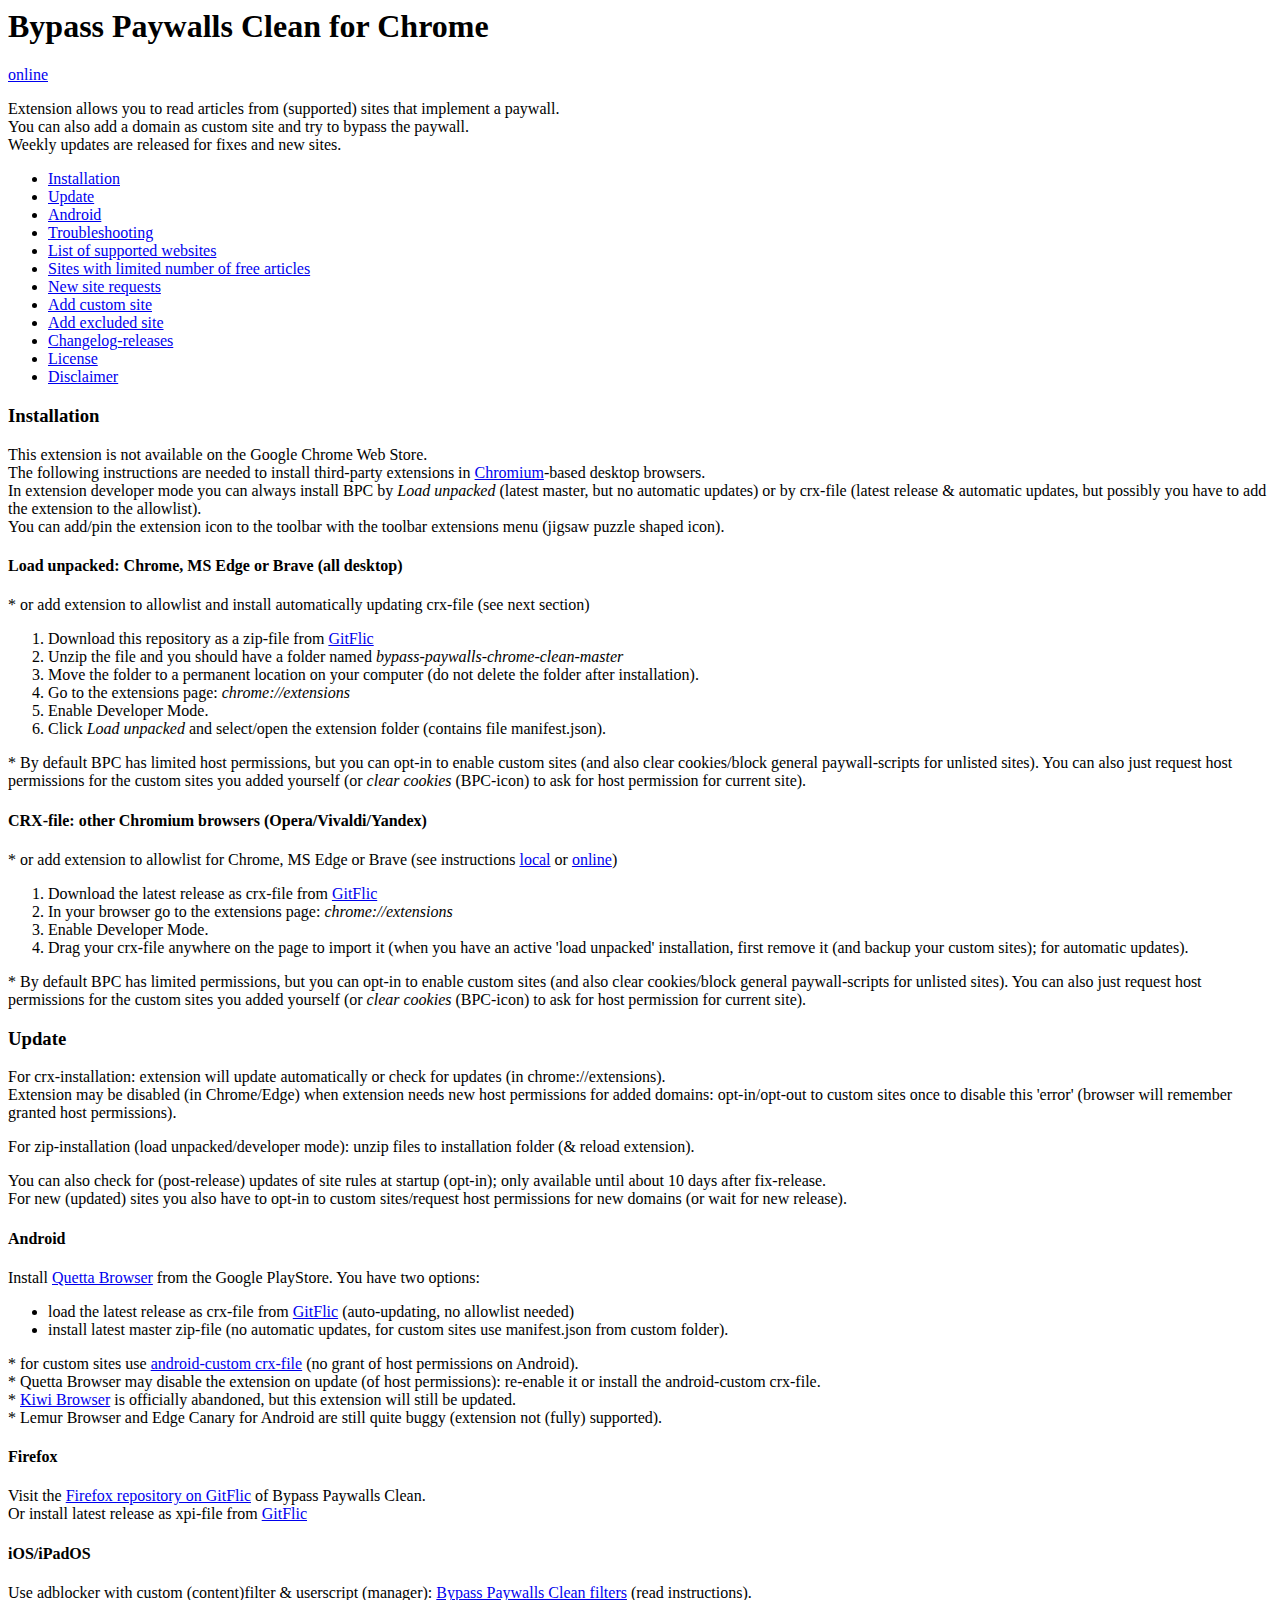
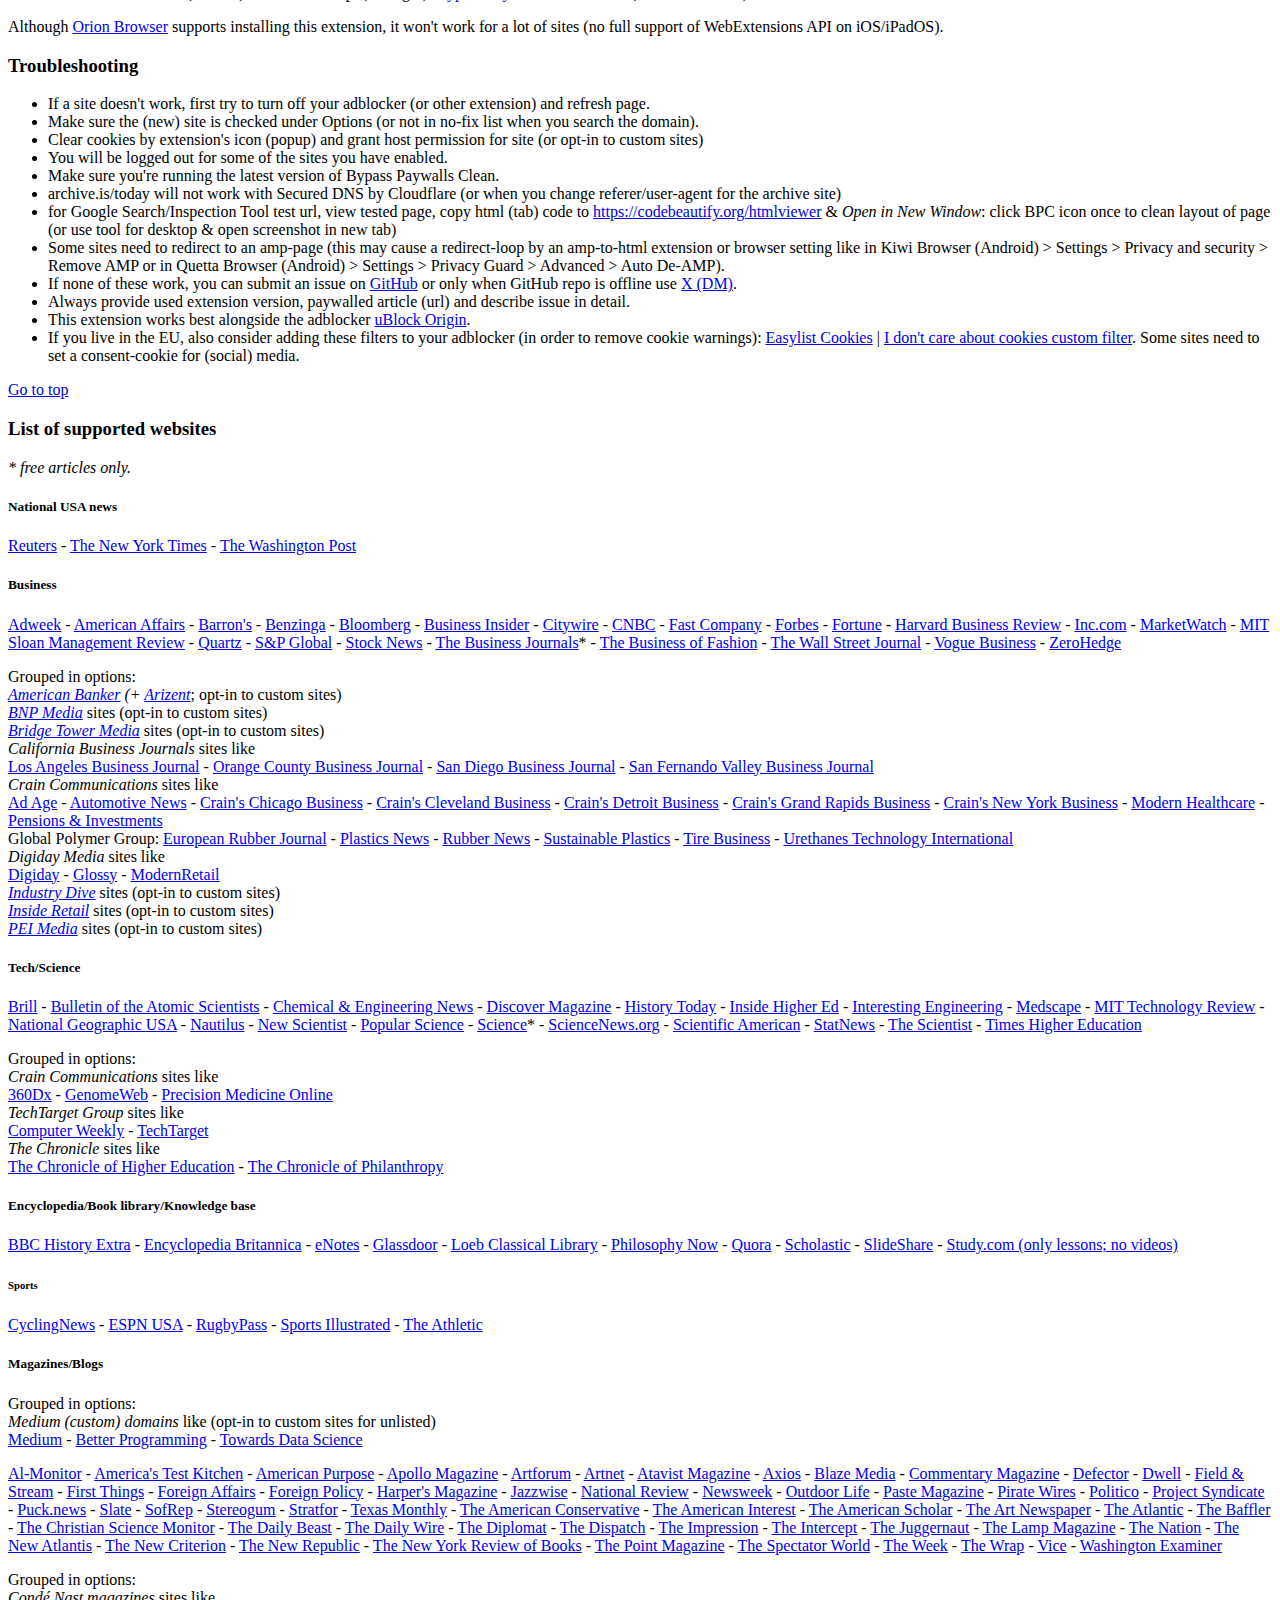
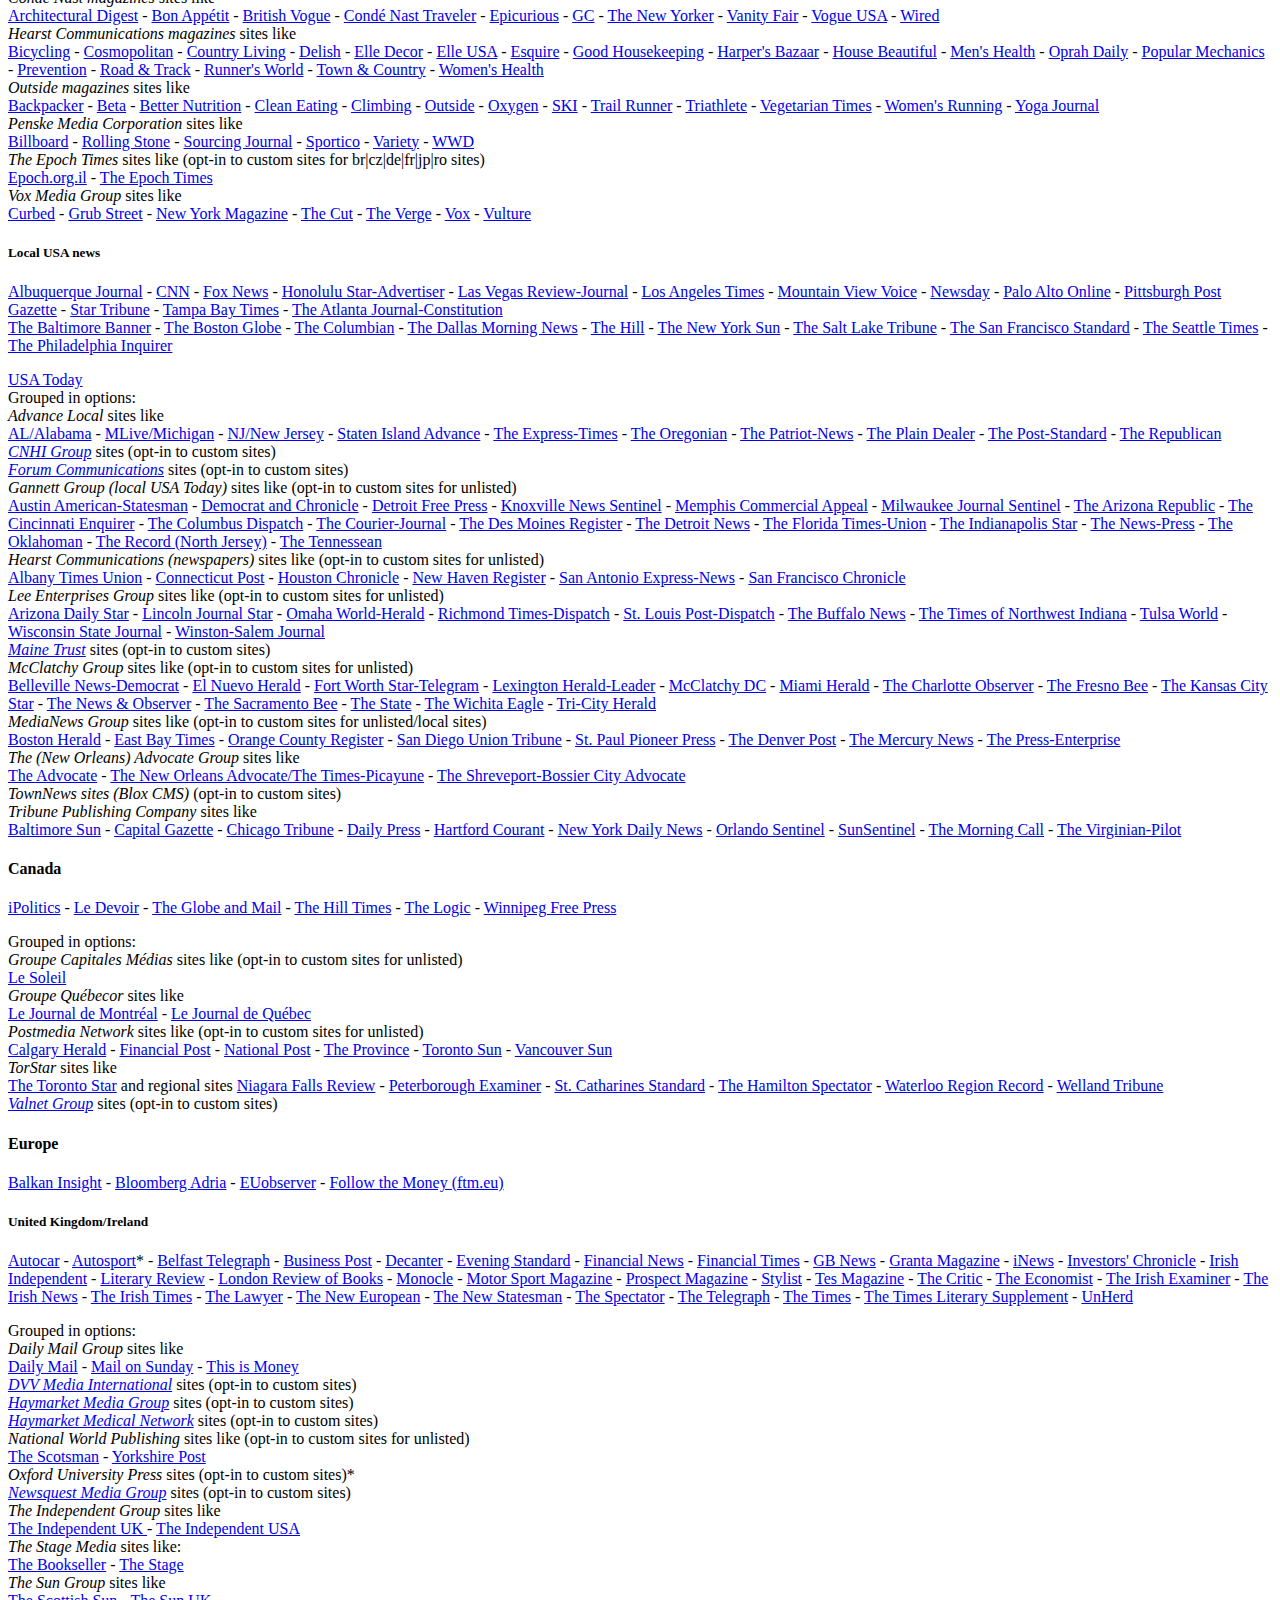
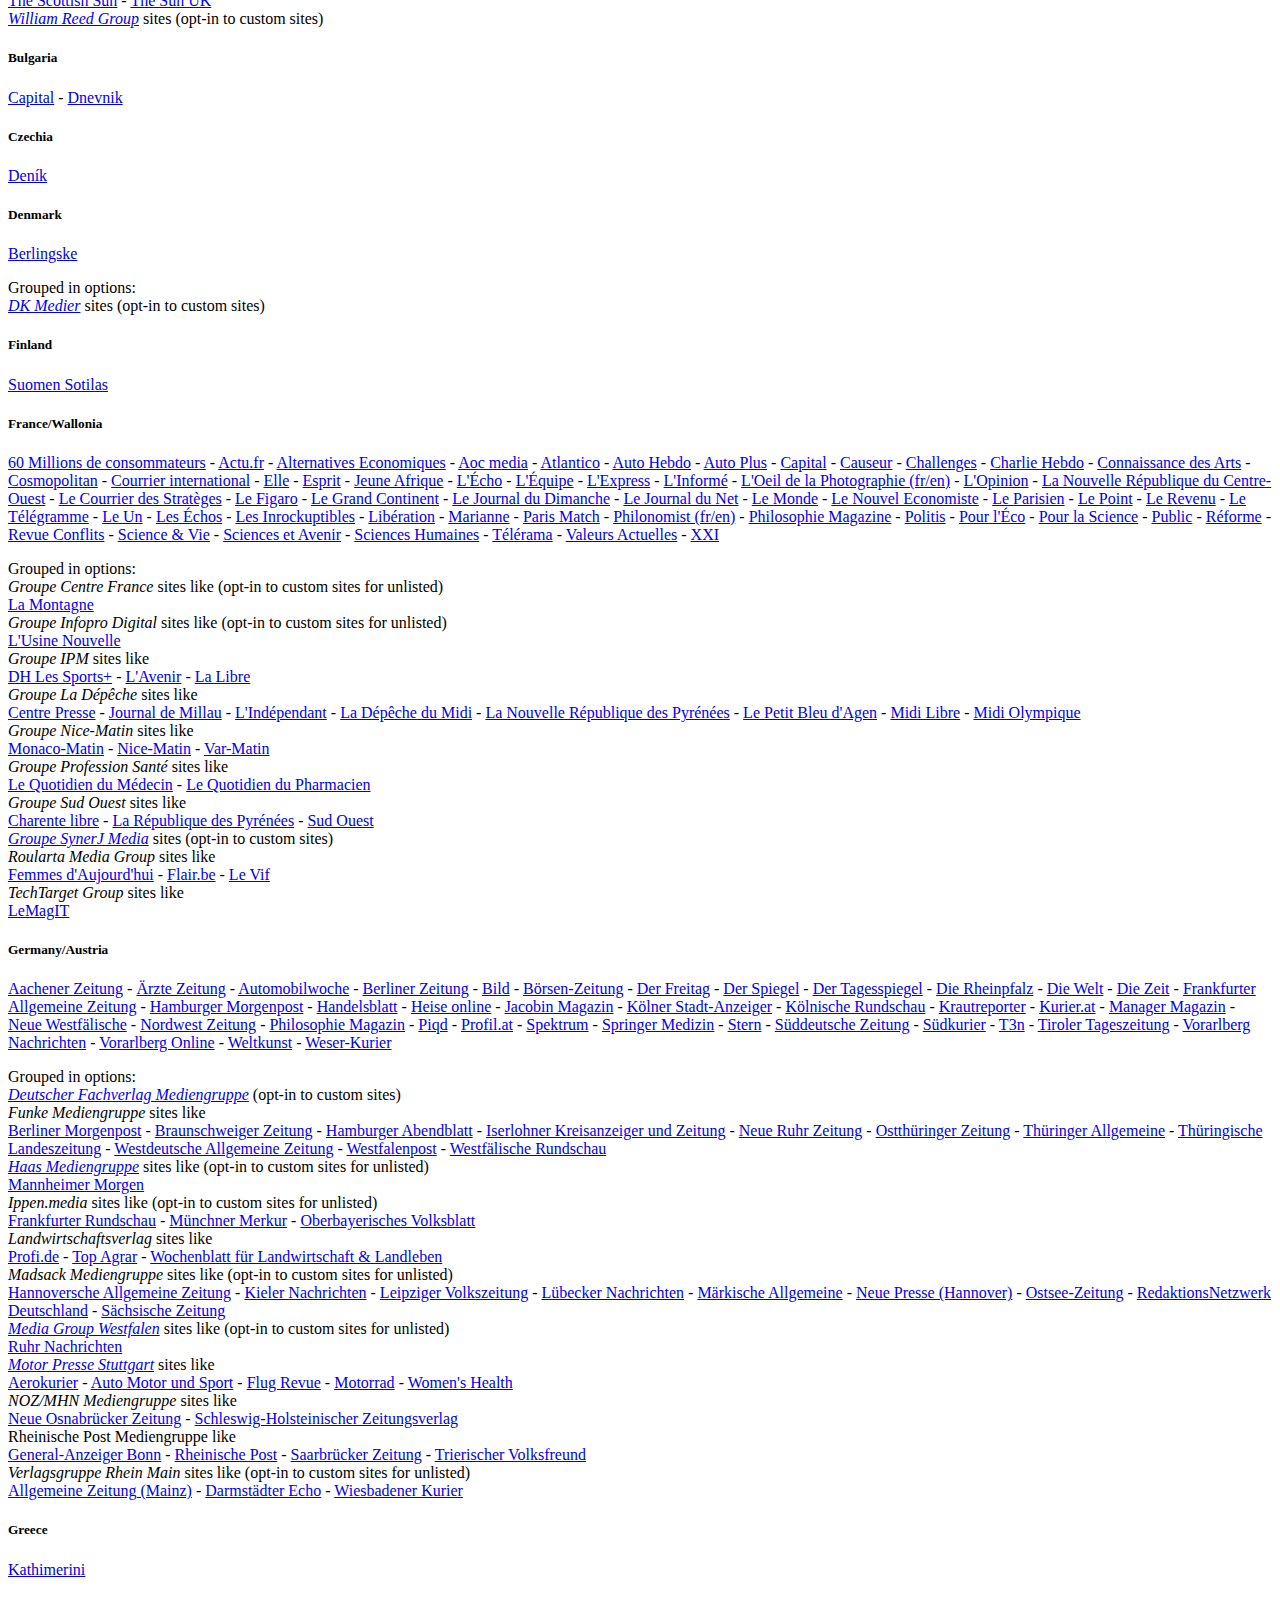
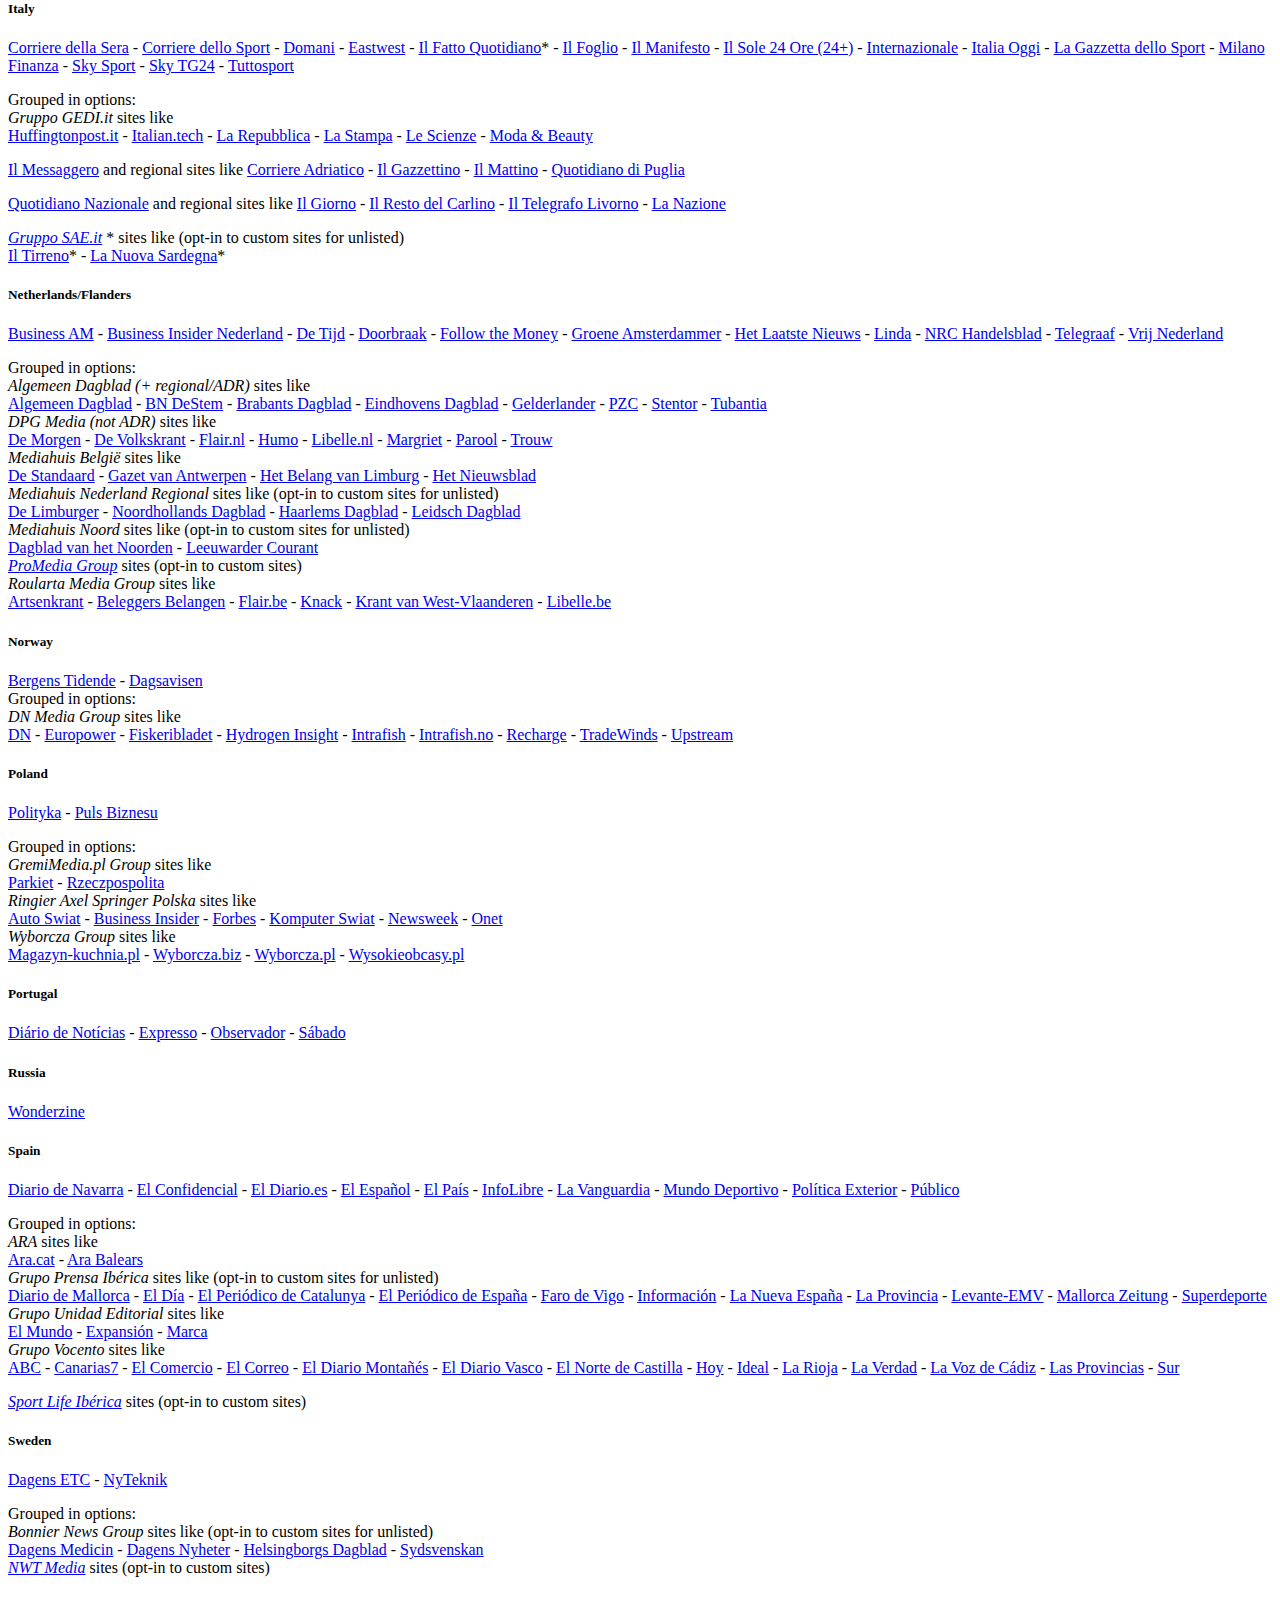
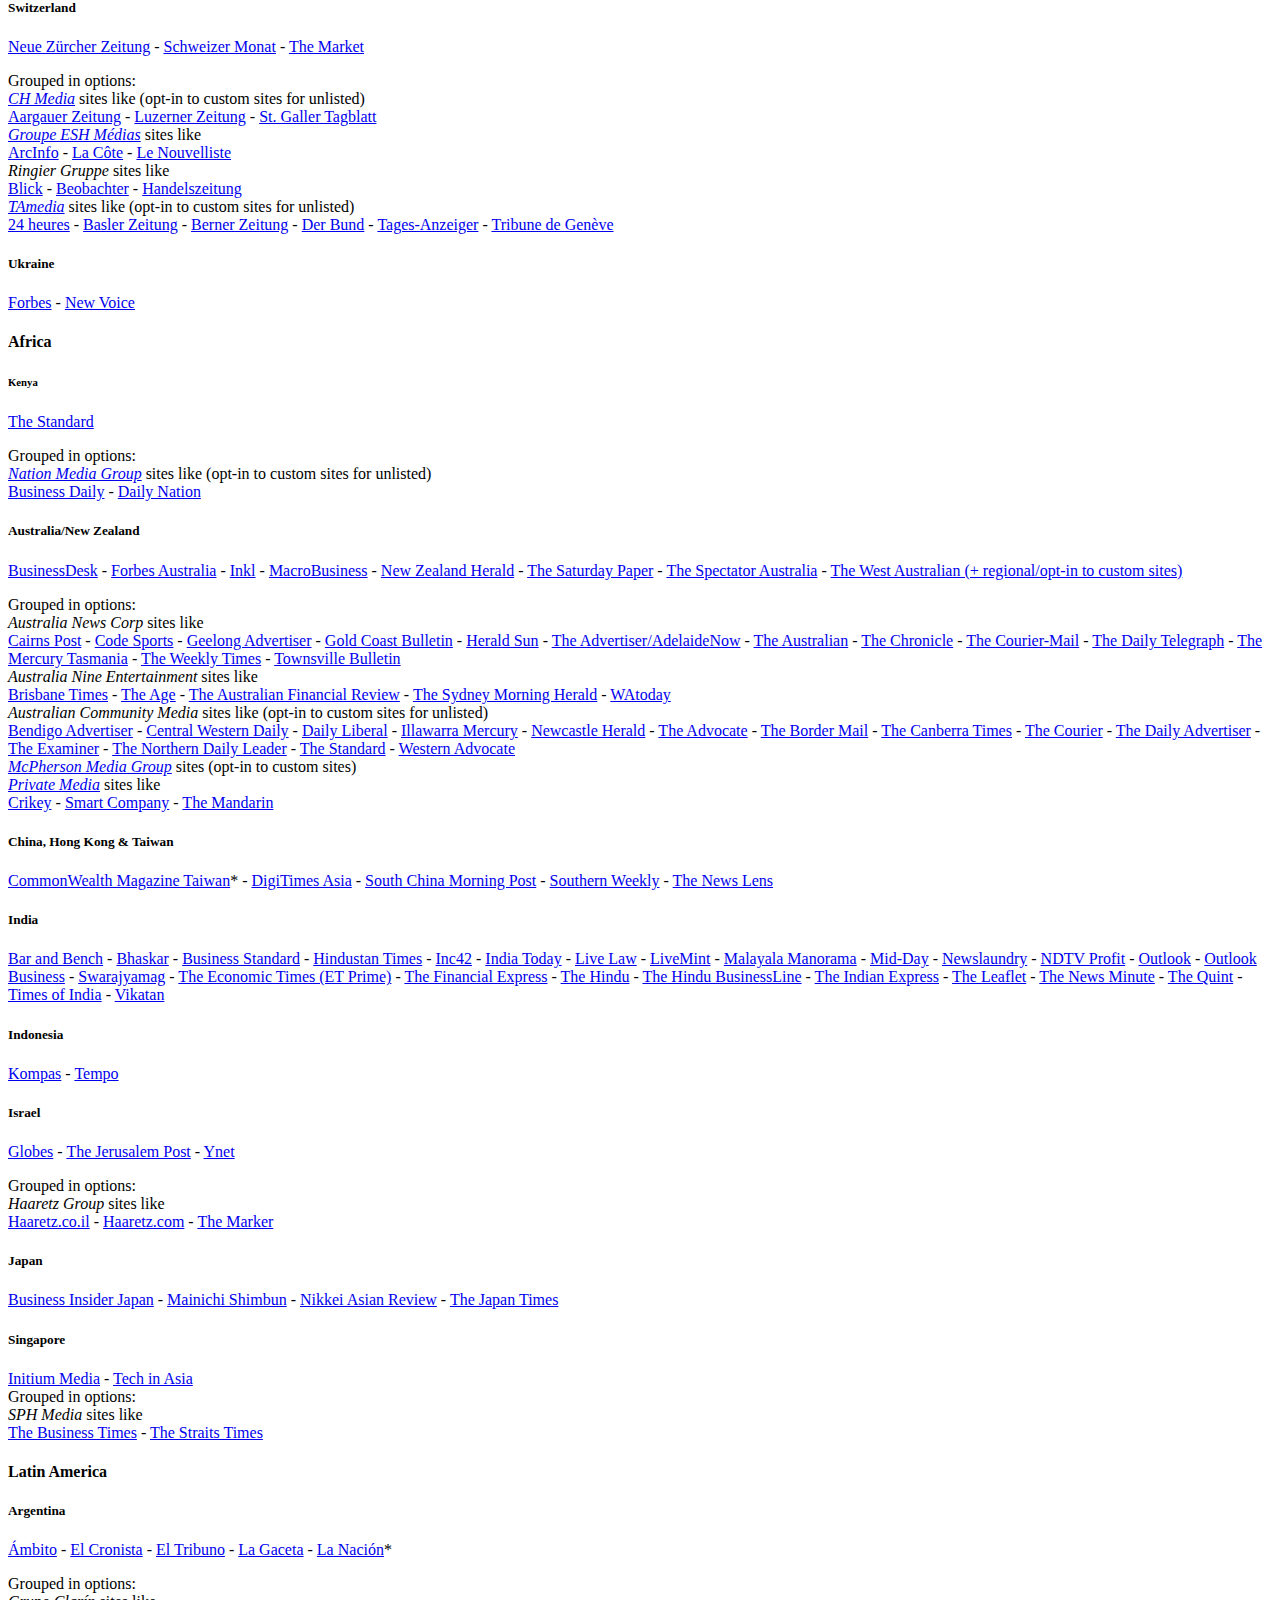
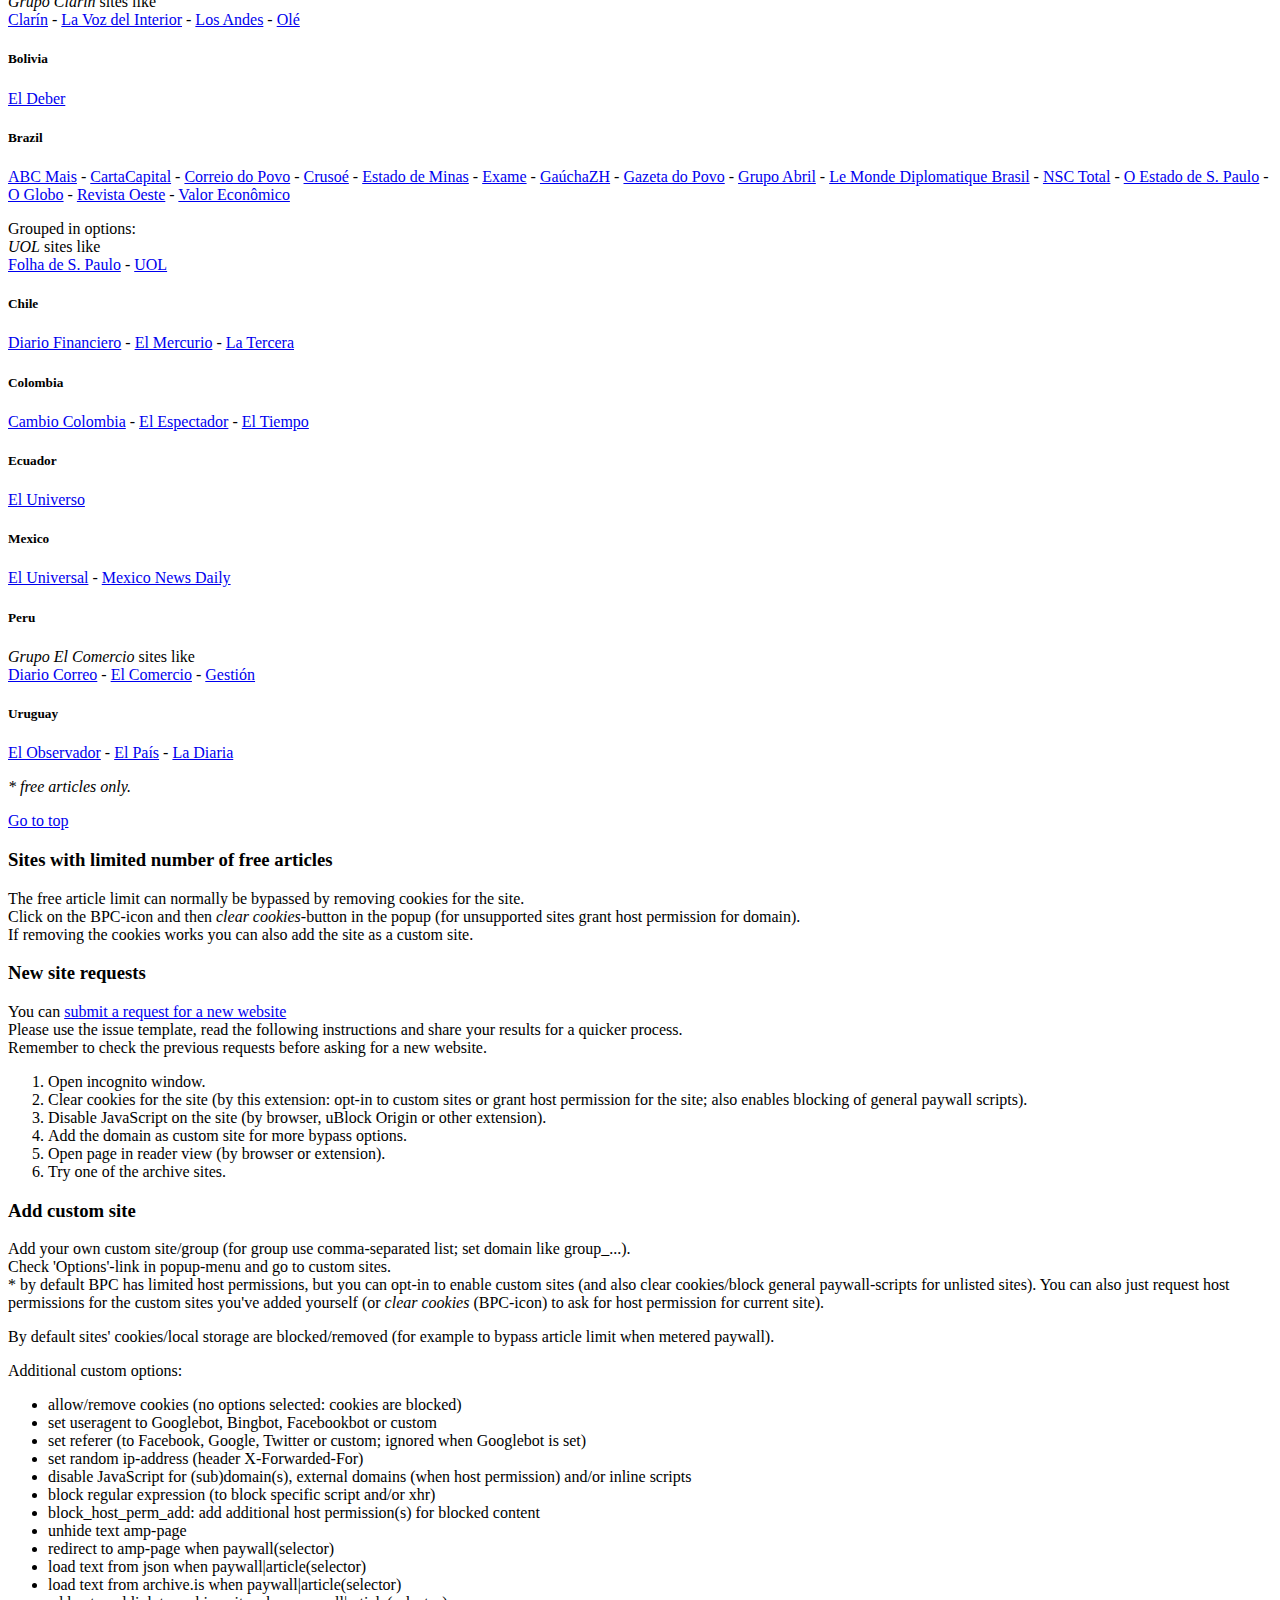
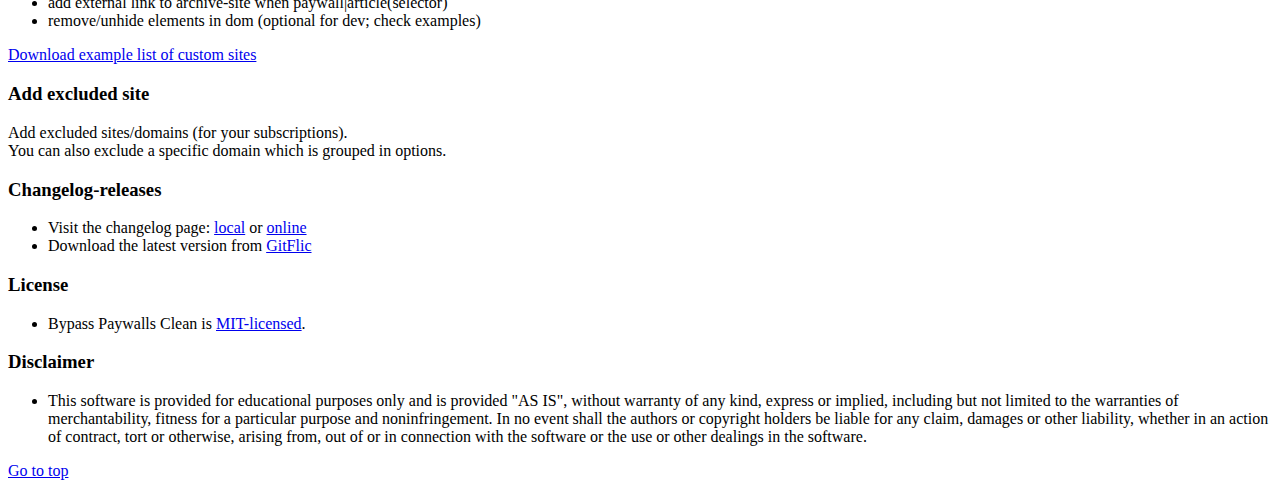
<file: scraper_assistant/README.html>
<!DOCTYPE html []>
<html>
  <head>
    <meta charset="UTF-8" />
    <meta name="author" content="MarkdownViewer++" />
    <title>README.md</title>
    <style type="text/css">
            
/* Avoid page breaks inside the most common attributes, especially for exports (i.e. PDF) */
td, h1, h2, h3, h4, h5, p, ul, ol, li {
    page-break-inside: avoid; 
}

        </style>
  </head>
  <body>
    <h1 id="bypass-paywalls-clean-for-chrome">Bypass Paywalls Clean for Chrome</h1>
    <p>
      <a href="https://gitflic.ru/project/magnolia1234/bypass-paywalls-chrome-clean">online</a>
    </p>
    <p>Extension allows you to read articles from (supported) sites that implement a paywall.<br />
You can also add a domain as custom site and try to bypass the paywall.<br />
Weekly updates are released for fixes and new sites.</p>
    <ul>
      <li>
        <a href="#installation">Installation</a>
      </li>
      <li>
        <a href="#update">Update</a>
      </li>
      <li>
        <a href="#android">Android</a>
      </li>
      <li>
        <a href="#troubleshooting">Troubleshooting</a>
      </li>
      <li>
        <a href="#list-of-supported-websites">List of supported websites</a>
      </li>
      <li>
        <a href="#sites-with-limited-number-of-free-articles">Sites with limited number of free articles</a>
      </li>
      <li>
        <a href="#new-site-requests">New site requests</a>
      </li>
      <li>
        <a href="#add-custom-site">Add custom site</a>
      </li>
      <li>
        <a href="#add-excluded-site">Add excluded site</a>
      </li>
      <li>
        <a href="#changelog-releases">Changelog-releases</a>
      </li>
      <li>
        <a href="#license">License</a>
      </li>
      <li>
        <a href="#disclaimer">Disclaimer</a>
      </li>
    </ul>
    <h3 id="installation">Installation</h3>
    <p>This extension is not available on the Google Chrome Web Store.<br />
The following instructions are needed to install third-party extensions in <a href="https://en.wikipedia.org/wiki/Chromium_(web_browser)">Chromium</a>-based desktop browsers.<br />
In extension developer mode you can always install BPC by <em>Load unpacked</em> (latest master, but no automatic updates) or by crx-file (latest release &amp; automatic updates, but possibly you have to add the extension to the allowlist).<br />
You can add/pin the extension icon to the toolbar with the toolbar extensions menu (jigsaw puzzle shaped icon).</p>
    <h4 id="load-unpacked-chrome-ms-edge-or-brave-all-desktop">Load unpacked: Chrome, MS Edge or Brave (all desktop)</h4>
    <p>* or add extension to allowlist and install automatically updating crx-file (see next section)</p>
    <ol>
      <li>Download this repository as a zip-file from <a href="https://gitflic.ru/project/magnolia1234/bpc_uploads/blob/raw?file=bypass-paywalls-chrome-clean-master.zip">GitFlic</a></li>
      <li>Unzip the file and you should have a folder named <em>bypass-paywalls-chrome-clean-master</em></li>
      <li>Move the folder to a permanent location on your computer (do not delete the folder after installation).</li>
      <li>Go to the extensions page: <em>chrome://extensions</em></li>
      <li>Enable Developer Mode.</li>
      <li>Click <em>Load unpacked</em> and select/open the extension folder (contains file manifest.json).</li>
    </ol>
    <p>*  By default BPC has limited host permissions, but you can opt-in to enable custom sites (and also clear cookies/block general paywall-scripts for unlisted sites). You can also just request host permissions for the custom sites you added yourself (or <em>clear cookies</em> (BPC-icon) to ask for host permission for current site).</p>
    <h4 id="crx-file-other-chromium-browsers-operavivaldiyandex">CRX-file: other Chromium browsers (Opera/Vivaldi/Yandex)</h4>
    <p>* or add extension to allowlist for Chrome, MS Edge or Brave (see instructions <a href="allowlist/README.html">local</a> or <a href="https://gitflic.ru/project/magnolia1234/bypass-paywalls-chrome-clean/blob?file=allowlist%2FREADME.md">online</a>)</p>
    <ol>
      <li>Download the latest release as crx-file from <a href="https://gitflic.ru/project/magnolia1234/bpc_uploads">GitFlic</a></li>
      <li>In your browser go to the extensions page: <em>chrome://extensions</em></li>
      <li>Enable Developer Mode.</li>
      <li>Drag your crx-file anywhere on the page to import it (when you have an active 'load unpacked' installation, first remove it (and backup your custom sites); for automatic updates).</li>
    </ol>
    <p>* By default BPC has limited permissions, but you can opt-in to enable custom sites (and also clear cookies/block general paywall-scripts for unlisted sites). You can also just request host permissions for the custom sites you added yourself (or <em>clear cookies</em> (BPC-icon) to ask for host permission for current site).</p>
    <h3 id="update">Update</h3>
    <p>For crx-installation: extension will update automatically or check for updates (in chrome://extensions).<br />
Extension may be disabled (in Chrome/Edge) when extension needs new host permissions for added domains: opt-in/opt-out to custom sites once to disable this 'error' (browser will remember granted host permissions).</p>
    <p>For zip-installation (load unpacked/developer mode): unzip files to installation folder (&amp; reload extension).</p>
    <p>You can also check for (post-release) updates of site rules at startup (opt-in); only available until about 10 days after fix-release.<br />
For new (updated) sites you also have to opt-in to custom sites/request host permissions for new domains (or wait for new release).</p>
    <h4 id="android">Android</h4>
    <p>Install <a href="https://play.google.com/store/apps/details?id=net.quetta.browser">Quetta Browser</a> from the Google PlayStore. You have two options:</p>
    <ul>
      <li>load the latest release as crx-file from <a href="https://gitflic.ru/project/magnolia1234/bpc_uploads/blob/raw?file=bypass-paywalls-chrome-clean-latest.crx">GitFlic</a> (auto-updating, no allowlist needed)</li>
      <li>install latest master zip-file (no automatic updates, for custom sites use manifest.json from custom folder).</li>
    </ul>
    <p>* for custom sites use <a href="https://gitflic.ru/project/magnolia1234/bpc_uploads/blob/raw?file=bypass-paywalls-chrome-clean-android-custom.crx">android-custom crx-file</a> (no grant of host permissions on Android).<br />
* Quetta Browser may disable the extension on update (of host permissions): re-enable it or install the android-custom crx-file.<br />
* <a href="https://play.google.com/store/apps/details?id=com.kiwibrowser.browser">Kiwi Browser</a> is officially abandoned, but this extension will still be updated.<br />
* Lemur Browser and Edge Canary for Android are still quite buggy (extension not (fully) supported).</p>
    <h4 id="firefox">Firefox</h4>
    <p>Visit the <a href="https://gitflic.ru/project/magnolia1234/bypass-paywalls-firefox-clean">Firefox repository on GitFlic</a> of Bypass Paywalls Clean.<br />
Or install latest release as xpi-file from <a href="https://gitflic.ru/project/magnolia1234/bpc_uploads">GitFlic</a></p>
    <h4 id="iosipados">iOS/iPadOS</h4>
    <p>Use adblocker with custom (content)filter &amp; userscript (manager): <a href="https://gitflic.ru/project/magnolia1234/bypass-paywalls-clean-filters">Bypass Paywalls Clean filters</a> (read instructions).</p>
    <p>Although <a href="https://apps.apple.com/us/app/orion-browser-by-kagi/id1484498200">Orion Browser</a> supports installing this extension, it won't work for a lot of sites (no full support of WebExtensions API on iOS/iPadOS).</p>
    <h3 id="troubleshooting">Troubleshooting</h3>
    <ul>
      <li>If a site doesn't work, first try to turn off your adblocker (or other extension) and refresh page.</li>
      <li>Make sure the (new) site is checked under Options (or not in no-fix list when you search the domain).</li>
      <li>Clear cookies by extension's icon (popup) and grant host permission for site (or opt-in to custom sites)</li>
      <li>You will be logged out for some of the sites you have enabled.</li>
      <li>Make sure you're running the latest version of Bypass Paywalls Clean.</li>
      <li>archive.is/today will not work with Secured DNS by Cloudflare (or when you change referer/user-agent for the archive site)</li>
      <li>for Google Search/Inspection Tool test url, view tested page, copy html (tab) code to <a href="https://codebeautify.org/htmlviewer">https://codebeautify.org/htmlviewer</a> &amp; <em>Open in New Window</em>: click BPC icon once to clean layout of page (or use tool for desktop &amp; open screenshot in new tab)</li>
      <li>Some sites need to redirect to an amp-page (this may cause a redirect-loop by an amp-to-html extension or browser setting like in Kiwi Browser (Android) &gt; Settings &gt; Privacy and security &gt; Remove AMP or in Quetta Browser (Android) &gt; Settings &gt; Privacy Guard &gt; Advanced &gt; Auto De-AMP).</li>
      <li>If none of these work, you can submit an issue on <a href="https://github.com/bpc-clone/bpc_chrome_support/issues">GitHub</a> or only when GitHub repo is offline use <a href="https://x.com/Magnolia1234B">X (DM)</a>.</li>
      <li>Always provide used extension version, paywalled article (url) and describe issue in detail.</li>
      <li>This extension works best alongside the adblocker <a href="https://chrome.google.com/webstore/detail/ublock-origin/cjpalhdlnbpafiamejdnhcphjbkeiagm">uBlock Origin</a>.</li>
      <li>If you live in the EU, also consider adding these filters to your adblocker (in order to remove cookie warnings): <a href="https://secure.fanboy.co.nz/fanboy-cookiemonster.txt">Easylist Cookies</a> | <a href="https://www.i-dont-care-about-cookies.eu/abp">I don't care about cookies custom filter</a>. Some sites need to set a consent-cookie for (social) media.</li>
    </ul>
    <p>
      <a href="#bypass-paywalls-clean-for-chrome">Go to top</a>
    </p>
    <h3 id="list-of-supported-websites">List of supported websites</h3>
    <p>
      <em>* free articles only.</em>
    </p>
    <h5 id="national-usa-news">National USA news</h5>
    <p>
      <a href="https://www.reuters.com">Reuters</a> -
<a href="https://www.nytimes.com">The New York Times</a> -
<a href="https://www.washingtonpost.com">The Washington Post</a></p>
    <h5 id="business">Business</h5>
    <p>
      <a href="https://www.adweek.com">Adweek</a> -
<a href="https://americanaffairsjournal.org">American Affairs</a> -
<a href="https://www.barrons.com">Barron's</a> -
<a href="https://www.benzinga.com">Benzinga</a> -
<a href="https://www.bloomberg.com">Bloomberg</a> -
<a href="https://www.businessinsider.com">Business Insider</a> -
<a href="https://www.citywire.com">Citywire</a> -
<a href="https://www.cnbc.com">CNBC</a> -
<a href="https://www.fastcompany.com">Fast Company</a> -
<a href="https://www.forbes.com">Forbes</a> -
<a href="https://fortune.com">Fortune</a> -
<a href="https://www.hbr.org">Harvard Business Review</a> -
<a href="https://www.inc.com">Inc.com</a> -
<a href="https://www.marketwatch.com">MarketWatch</a> -
<a href="https://sloanreview.mit.edu">MIT Sloan Management Review</a> -
<a href="https://qz.com">Quartz</a> -
<a href="https://www.spglobal.com">S&amp;P Global</a> -
<a href="https://stocknews.com">Stock News</a> -
<a href="https://www.bizjournals.com">The Business Journals</a>* -
<a href="https://www.businessoffashion.com">The Business of Fashion</a> -
<a href="https://www.wsj.com">The Wall Street Journal</a> -
<a href="https://www.voguebusiness.com">Vogue Business</a> -
<a href="https://www.zerohedge.com">ZeroHedge</a></p>
    <p>Grouped in options:<br /><em><a href="https://www.americanbanker.com">American Banker</a> (+ <a href="https://www.arizent.com/brands">Arizent</a></em>; opt-in to custom sites)<br /><em><a href="https://www.bnpmedia.com/our-audiences">BNP Media</a></em> sites (opt-in to custom sites)<br /><em><a href="https://bridgetowermedia.com/markets">Bridge Tower Media</a></em> sites (opt-in to custom sites)<br /><em>California Business Journals</em> sites like<br /><a href="https://labusinessjournal.com">Los Angeles Business Journal</a> -
<a href="https://www.ocbj.com">Orange County Business Journal</a> -
<a href="https://www.sdbj.com">San Diego Business Journal</a> -
<a href="https://www.sfvbj.com">San Fernando Valley Business Journal</a><br /><em>Crain Communications</em> sites like<br /><a href="https://adage.com">Ad Age</a> -
<a href="https://www.autonews.com">Automotive News</a> -
<a href="https://www.chicagobusiness.com">Crain's Chicago Business</a> -
<a href="https://www.crainscleveland.com">Crain's Cleveland Business</a> -
<a href="https://www.crainsdetroit.com">Crain's Detroit Business</a> -
<a href="https://www.crainsgrandrapids.com">Crain's Grand Rapids Business</a> -
<a href="https://www.crainsnewyork.com">Crain's New York Business</a> -
<a href="https://www.modernhealthcare.com">Modern Healthcare</a> -
<a href="https://www.pionline.com">Pensions &amp; Investments</a><br />
Global Polymer Group:
<a href="https://www.european-rubber-journal.com">European Rubber Journal</a> -
<a href="https://www.plasticsnews.com">Plastics News</a> -
<a href="https://www.rubbernews.com">Rubber News</a> -
<a href="https://www.sustainableplastics.com">Sustainable Plastics</a> -
<a href="https://www.tirebusiness.com">Tire Business</a> -
<a href="https://www.utech-polyurethane.com">Urethanes Technology International</a><br /><em>Digiday Media</em> sites like<br /><a href="https://digiday.com">Digiday</a> -
<a href="https://www.glossy.co">Glossy</a> -
<a href="https://www.modernretail.co">ModernRetail</a><br /><em><a href="https://www.industrydive.com/publications">Industry Dive</a></em> sites (opt-in to custom sites)<br /><em><a href="https://octomedia.com.au/our-brands/inside-retail">Inside Retail</a></em> sites (opt-in to custom sites)<br /><em><a href="https://www.pei.group/brands">PEI Media</a></em> sites (opt-in to custom sites)</p>
    <h5 id="techscience">Tech/Science</h5>
    <p>
      <a href="https://brill.com">Brill</a> -
<a href="https://thebulletin.org">Bulletin of the Atomic Scientists</a> -
<a href="https://cen.acs.org">Chemical &amp; Engineering News</a> -
<a href="https://www.discovermagazine.com">Discover Magazine</a> -
<a href="https://www.historytoday.com">History Today</a> -
<a href="https://www.insidehighered.com">Inside Higher Ed</a> -
<a href="https://interestingengineering.com">Interesting Engineering</a> -
<a href="https://www.medscape.com">Medscape</a> -
<a href="https://www.technologyreview.com">MIT Technology Review</a> -
<a href="https://www.nationalgeographic.com">National Geographic USA</a> -
<a href="https://nautil.us">Nautilus</a> -
<a href="https://www.newscientist.com">New Scientist</a> -
<a href="https://www.popsci.com">Popular Science</a> -
<a href="https://www.science.org">Science</a>* -
<a href="https://www.sciencenews.org">ScienceNews.org</a> -
<a href="https://www.scientificamerican.com">Scientific American</a> -
<a href="https://www.statnews.com">StatNews</a> -
<a href="https://www.the-scientist.com">The Scientist</a> -
<a href="https://www.timeshighereducation.com">Times Higher Education</a></p>
    <p>Grouped in options:<br /><em>Crain Communications</em> sites like<br /><a href="https://www.360dx.com">360Dx</a> -
<a href="https://www.genomeweb.com">GenomeWeb</a> -
<a href="https://www.precisionmedicineonline.com">Precision Medicine Online</a><br /><em>TechTarget Group</em> sites like<br /><a href="https://www.computerweekly.com">Computer Weekly</a> -
<a href="https://www.techtarget.com">TechTarget</a><br /><em>The Chronicle</em> sites like<br /><a href="https://www.chronicle.com">The Chronicle of Higher Education</a> -
<a href="https://www.philanthropy.com">The Chronicle of Philanthropy</a></p>
    <h5 id="encyclopediabook-libraryknowledge-base">Encyclopedia/Book library/Knowledge base</h5>
    <p>
      <a href="https://www.historyextra.com">BBC History Extra</a> -
<a href="https://www.britannica.com">Encyclopedia Britannica</a> -
<a href="https://www.enotes.com">eNotes</a> -
<a href="https://www.glassdoor.com">Glassdoor</a> -
<a href="https://www.loebclassics.com">Loeb Classical Library</a> -
<a href="https://philosophynow.org">Philosophy Now</a> -
<a href="https://www.quora.com">Quora</a> -
<a href="https://www.scholastic.com">Scholastic</a> -
<a href="https://www.slideshare.net">SlideShare</a> -
<a href="https://study.com">Study.com (only lessons; no videos)</a></p>
    <h6 id="sports">Sports</h6>
    <p>
      <a href="https://www.cyclingnews.com">CyclingNews</a> -
<a href="https://www.espn.com">ESPN USA</a> -
<a href="https://www.rugbypass.com">RugbyPass</a> -
<a href="https://www.si.com">Sports Illustrated</a> -
<a href="https://www.nytimes.com/athletic">The Athletic</a></p>
    <h5 id="magazinesblogs">Magazines/Blogs</h5>
    <p>Grouped in options:<br /><em>Medium (custom) domains</em> like (opt-in to custom sites for unlisted)<br /><a href="https://www.medium.com">Medium</a> -
<a href="https://betterprogramming.pub">Better Programming</a> -
<a href="https://towardsdatascience.com">Towards Data Science</a></p>
    <p>
      <a href="https://www.al-monitor.com">Al-Monitor</a> -
<a href="https://www.americastestkitchen.com">America's Test Kitchen</a> -
<a href="https://www.americanpurpose.com">American Purpose</a> -
<a href="https://www.apollo-magazine.com">Apollo Magazine</a> -
<a href="https://www.artforum.com">Artforum</a> -
<a href="https://www.artnet.com">Artnet</a> -
<a href="https://magazine.atavist.com">Atavist Magazine</a> -
<a href="https://www.axios.com">Axios</a> -
<a href="https://www.theblaze.com">Blaze Media</a> -
<a href="https://www.commentary.org">Commentary Magazine</a> -
<a href="https://defector.com">Defector</a> -
<a href="https://www.dwell.com">Dwell</a> -
<a href="https://www.fieldandstream.com">Field &amp; Stream</a> -
<a href="https://www.firstthings.com">First Things</a> -
<a href="https://www.foreignaffairs.com">Foreign Affairs</a> -
<a href="https://www.foreignpolicy.com">Foreign Policy</a> -
<a href="https://harpers.org">Harper's Magazine</a> -
<a href="https://www.jazzwise.com">Jazzwise</a> -
<a href="https://www.nationalreview.com">National Review</a> -
<a href="https://www.newsweek.com">Newsweek</a> -
<a href="https://www.outdoorlife.com">Outdoor Life</a> -
<a href="https://www.pastemagazine.com">Paste Magazine</a> -
<a href="https://www.piratewires.com">Pirate Wires</a> -
<a href="https://www.politico.com">Politico</a> -
<a href="https://www.project-syndicate.org">Project Syndicate</a> -
<a href="https://puck.news">Puck.news</a> -
<a href="https://slate.com">Slate</a> -
<a href="https://sofrep.com">SofRep</a> -
<a href="https://www.stereogum.com">Stereogum</a> -
<a href="https://stratfor.com">Stratfor</a> -
<a href="https://www.texasmonthly.com">Texas Monthly</a> -
<a href="https://www.theamericanconservative.com">The American Conservative</a> -
<a href="https://www.the-american-interest.com">The American Interest</a> -
<a href="https://theamericanscholar.org">The American Scholar</a> -
<a href="https://www.theartnewspaper.com">The Art Newspaper</a> -
<a href="https://www.theatlantic.com">The Atlantic</a> -
<a href="https://thebaffler.com">The Baffler</a> -
<a href="https://www.csmonitor.com">The Christian Science Monitor</a> -
<a href="https://www.thedailybeast.com">The Daily Beast</a> -
<a href="https://www.dailywire.com">The Daily Wire</a> -
<a href="https://thediplomat.com">The Diplomat</a> -
<a href="https://thedispatch.com">The Dispatch</a> -
<a href="https://theimpression.com">The Impression</a> -
<a href="https://theintercept.com">The Intercept</a> -
<a href="https://www.thejuggernaut.com">The Juggernaut</a> -
<a href="https://thelampmagazine.com">The Lamp Magazine</a> -
<a href="https://www.thenation.com">The Nation</a> -
<a href="https://www.thenewatlantis.com">The New Atlantis</a> -
<a href="https://newcriterion.com">The New Criterion</a> -
<a href="https://newrepublic.com">The New Republic</a> -
<a href="https://www.nybooks.com">The New York Review of Books</a> -
<a href="https://thepointmag.com">The Point Magazine</a> -
<a href="https://thespectator.com">The Spectator World</a> -
<a href="https://theweek.com">The Week</a> -
<a href="https://www.thewrap.com">The Wrap</a> -
<a href="https://www.vice.com">Vice</a> -
<a href="https://www.washingtonexaminer.com">Washington Examiner</a></p>
    <p>Grouped in options:<br /><em>Condé Nast magazines</em> sites like<br /><a href="https://www.architecturaldigest.com">Architectural Digest</a> -
<a href="https://www.bonappetit.com">Bon Appétit</a> -
<a href="https://www.vogue.co.uk">British Vogue</a> -
<a href="https://www.cntraveler.com">Condé Nast Traveler</a> -
<a href="https://www.epicurious.com">Epicurious</a> -
<a href="https://www.gq.com">GC</a> -
<a href="https://www.newyorker.com">The New Yorker</a> -
<a href="https://www.vanityfair.com">Vanity Fair</a> -
<a href="https://www.vogue.com">Vogue USA</a> -
<a href="https://www.wired.com">Wired</a><br /><em>Hearst Communications magazines</em> sites like<br /><a href="https://www.bicycling.com">Bicycling</a> -
<a href="https://www.cosmopolitan.com">Cosmopolitan</a> -
<a href="https://www.countryliving.com">Country Living</a> -
<a href="https://www.delish.com">Delish</a> -
<a href="https://www.elledecor.com">Elle Decor</a> -
<a href="https://www.elle.com">Elle USA</a> -
<a href="https://www.esquire.com">Esquire</a> -
<a href="https://www.goodhousekeeping.com">Good Housekeeping</a> -
<a href="https://www.harpersbazaar.com">Harper's Bazaar</a> -
<a href="https://www.housebeautiful.com">House Beautiful</a> -
<a href="https://www.menshealth.com">Men's Health</a> -
<a href="https://www.oprahdaily.com">Oprah Daily</a> -
<a href="https://www.popularmechanics.com">Popular Mechanics</a> -
<a href="https://www.prevention.com">Prevention</a> -
<a href="https://www.roadandtrack.com">Road &amp; Track</a> -
<a href="https://www.runnersworld.com">Runner's World</a> -
<a href="https://www.townandcountrymag.com">Town &amp; Country</a> -
<a href="https://www.womenshealthmag.com">Women's Health</a><br /><em>Outside magazines</em> sites like<br /><a href="https://www.backpacker.com">Backpacker</a> -
<a href="https://www.betamtb.com">Beta</a> -
<a href="https://www.betternutrition.com">Better Nutrition</a> -
<a href="https://www.cleaneatingmag.com">Clean Eating</a> -
<a href="https://www.climbing.com">Climbing</a> -
<a href="https://www.outsideonline.com">Outside</a> -
<a href="https://www.oxygenmag.com">Oxygen</a> -
<a href="https://www.skimag.com">SKI</a> -
<a href="https://www.trailrunnermag.com">Trail Runner</a> -
<a href="https://www.triathlete.com">Triathlete</a> -
<a href="https://www.vegetariantimes.com">Vegetarian Times</a> -
<a href="https://www.womensrunning.com">Women's Running</a> -
<a href="https://www.yogajournal.com">Yoga Journal</a><br /><em>Penske Media Corporation</em> sites like<br /><a href="https://www.billboard.com">Billboard</a> -
<a href="https://www.rollingstone.com">Rolling Stone</a> -
<a href="https://sourcingjournal.com">Sourcing Journal</a> -
<a href="https://www.sportico.com">Sportico</a> -
<a href="https://variety.com">Variety</a> -
<a href="https://wwd.com">WWD</a><br /><em>The Epoch Times</em> sites like (opt-in to custom sites for br|cz|de|fr|jp|ro sites)<br /><a href="https://epoch.org.il">Epoch.org.il</a> -
<a href="https://www.theepochtimes.com">The Epoch Times</a><br /><em>Vox Media Group</em> sites like<br /><a href="https://www.curbed.com">Curbed</a> -
<a href="https://www.grubstreet.com">Grub Street</a> -
<a href="https://www.nymag.com">New York Magazine</a> -
<a href="https://www.thecut.com">The Cut</a> -
<a href="https://www.theverge.com">The Verge</a> -
<a href="https://www.vox.com">Vox</a> -
<a href="https://www.vulture.com">Vulture</a></p>
    <h5 id="local-usa-news">Local USA news</h5>
    <p>
      <a href="https://www.abqjournal.com">Albuquerque Journal</a> -
<a href="https://www.cnn.com">CNN</a> -
<a href="https://www.foxnews.com">Fox News</a> -
<a href="https://www.staradvertiser.com">Honolulu Star-Advertiser</a> -
<a href="https://www.reviewjournal.com">Las Vegas Review-Journal</a> -
<a href="https://www.latimes.com">Los Angeles Times</a> -
<a href="https://www.mv-voice.com">Mountain View Voice</a> -
<a href="https://www.newsday.com">Newsday</a> -
<a href="https://www.paloaltoonline.com">Palo Alto Online</a> -
<a href="https://www.post-gazette.com">Pittsburgh Post Gazette</a> -
<a href="https://www.startribune.com">Star Tribune</a> -
<a href="https://www.tampabay.com">Tampa Bay Times</a> -
<a href="https://www.ajc.com">The Atlanta Journal-Constitution</a><br /><a href="https://www.thebaltimorebanner.com">The Baltimore Banner</a> -
<a href="https://www.bostonglobe.com">The Boston Globe</a> -
<a href="https://www.columbian.com">The Columbian</a> -
<a href="https://www.dallasnews.com">The Dallas Morning News</a> -
<a href="https://thehill.com">The Hill</a> -
<a href="https://www.nysun.com">The New York Sun</a> -
<a href="https://www.sltrib.com">The Salt Lake Tribune</a> -
<a href="https://www.sfstandard.com">The San Francisco Standard</a> -
<a href="https://www.seattletimes.com">The Seattle Times</a> -
<a href="https://www.inquirer.com">The Philadelphia Inquirer</a></p>
    <p>
      <a href="https://www.usatoday.com">USA Today</a>
      <br />
Grouped in options:<br /><em>Advance Local</em> sites like<br /><a href="https://www.al.com">AL/Alabama</a> -
<a href="https://www.mlive.com">MLive/Michigan</a> -
<a href="https://www.nj.com">NJ/New Jersey</a> -
<a href="https://www.silive.com">Staten Island Advance</a> -
<a href="https://www.lehighvalleylive.com">The Express-Times</a> -
<a href="https://www.oregonlive.com">The Oregonian</a> -
<a href="https://www.pennlive.com">The Patriot-News</a> -
<a href="https://www.cleveland.com">The Plain Dealer</a> -
<a href="https://www.syracuse.com">The Post-Standard</a> -
<a href="https://www.masslive.com">The Republican</a><br /><em><a href="https://www.cnhi.com/newspapers">CNHI Group</a></em> sites (opt-in to custom sites)<br /><em><a href="https://www.forumcomm.com/brands">Forum Communications</a></em> sites (opt-in to custom sites)<br /><em>Gannett Group (local USA Today)</em> sites like (opt-in to custom sites for unlisted)<br /><a href="https://www.statesman.com">Austin American-Statesman</a> -
<a href="https://www.democratandchronicle.com">Democrat and Chronicle</a> -
<a href="https://www.freep.com">Detroit Free Press</a> -
<a href="https://www.knoxnews.com">Knoxville News Sentinel</a> -
<a href="https://www.commercialappeal.com">Memphis Commercial Appeal</a> -
<a href="https://www.jsonline.com">Milwaukee Journal Sentinel</a> -
<a href="https://www.azcentral.com">The Arizona Republic</a> -
<a href="https://www.cincinnati.com">The Cincinnati Enquirer</a> -
<a href="https://www.dispatch.com">The Columbus Dispatch</a> -
<a href="https://www.courier-journal.com">The Courier-Journal</a> -
<a href="https://www.desmoinesregister.com">The Des Moines Register</a> -
<a href="https://www.detroitnews.com">The Detroit News</a> -
<a href="https://www.jacksonville.com">The Florida Times-Union</a> -
<a href="https://www.indystar.com">The Indianapolis Star</a> -
<a href="https://www.news-press.com">The News-Press</a> -
<a href="https://www.oklahoman.com">The Oklahoman</a> -
<a href="https://www.northjersey.com">The Record (North Jersey)</a> -
<a href="https://www.tennessean.com">The Tennessean</a><br /><em>Hearst Communications (newspapers)</em> sites like (opt-in to custom sites for unlisted)<br /><a href="https://www.timesunion.com">Albany Times Union</a> -
<a href="https://www.ctpost.com">Connecticut Post</a> -
<a href="https://www.houstonchronicle.com">Houston Chronicle</a> -
<a href="https://www.nhregister.com">New Haven Register</a> -
<a href="https://www.expressnews.com">San Antonio Express-News</a> -
<a href="https://www.sfchronicle.com">San Francisco Chronicle</a><br /><em>Lee Enterprises Group</em> sites like (opt-in to custom sites for unlisted)<br /><a href="https://tucson.com">Arizona Daily Star</a> -
<a href="https://journalstar.com">Lincoln Journal Star</a> -
<a href="https://omaha.com">Omaha World-Herald</a> -
<a href="https://richmond.com">Richmond Times-Dispatch</a> -
<a href="https://www.stltoday.com">St. Louis Post-Dispatch</a> -
<a href="https://buffalonews.com">The Buffalo News</a> -
<a href="https://www.nwitimes.com">The Times of Northwest Indiana</a> -
<a href="https://tulsaworld.com">Tulsa World</a> -
<a href="https://madison.com">Wisconsin State Journal</a> -
<a href="https://www.journalnow.com">Winston-Salem Journal</a><br /><em><a href="https://www.metln.org">Maine Trust</a></em> sites (opt-in to custom sites)<br /><em>McClatchy Group</em> sites like (opt-in to custom sites for unlisted)<br /><a href="https://www.bnd.com">Belleville News-Democrat</a> -
<a href="https://www.elnuevoherald.com">El Nuevo Herald</a> -
<a href="https://www.star-telegram.com">Fort Worth Star-Telegram</a> -
<a href="https://www.kentucky.com">Lexington Herald-Leader</a> -
<a href="https://www.mcclatchydc.com">McClatchy DC</a> -
<a href="https://www.miamiherald.com">Miami Herald</a> -
<a href="https://www.charlotteobserver.com">The Charlotte Observer</a> -
<a href="https://www.fresnobee.com">The Fresno Bee</a> -
<a href="https://www.kansascity.com">The Kansas City Star</a> -
<a href="https://www.newsobserver.com">The News &amp; Observer</a> -
<a href="https://www.sacbee.com">The Sacramento Bee</a> -
<a href="https://www.thestate.com">The State</a> -
<a href="https://www.kansas.com">The Wichita Eagle</a> -
<a href="https://www.tri-cityherald.com">Tri-City Herald</a><br /><em>MediaNews Group</em> sites like (opt-in to custom sites for unlisted/local sites)<br /><a href="https://www.bostonherald.com">Boston Herald</a> -
<a href="https://www.eastbaytimes.com">East Bay Times</a> -
<a href="https://www.ocregister.com">Orange County Register</a> -
<a href="https://www.sandiegouniontribune.com">San Diego Union Tribune</a> -
<a href="https://www.twincities.com">St. Paul Pioneer Press</a> -
<a href="https://www.denverpost.com">The Denver Post</a> -
<a href="https://www.mercurynews.com">The Mercury News</a> -
<a href="https://www.pressenterprise.com">The Press-Enterprise</a><br /><em>The (New Orleans) Advocate Group</em> sites like<br /><a href="https://www.theadvocate.com">The Advocate</a> -
<a href="https://www.nola.com">The New Orleans Advocate/The Times-Picayune</a> -
<a href="https://www.shreveportbossieradvocate.com">The Shreveport-Bossier City Advocate</a><br /><em>TownNews sites (Blox CMS)</em> (opt-in to custom sites)<br /><em>Tribune Publishing Company</em> sites like<br /><a href="https://www.baltimoresun.com">Baltimore Sun</a> -
<a href="https://www.capitalgazette.com">Capital Gazette</a> -
<a href="https://www.chicagotribune.com">Chicago Tribune</a> -
<a href="https://www.dailypress.com">Daily Press</a> -
<a href="https://www.courant.com">Hartford Courant</a> -
<a href="https://www.nydailynews.com">New York Daily News</a> -
<a href="https://www.orlandosentinel.com">Orlando Sentinel</a> -
<a href="https://www.sun-sentinel.com">SunSentinel</a> -
<a href="https://www.mcall.com">The Morning Call</a> -
<a href="https://www.pilotonline.com">The Virginian-Pilot</a></p>
    <h4 id="canada">Canada</h4>
    <p>
      <a href="https://www.ipolitics.ca">iPolitics</a> -
<a href="https://www.ledevoir.com">Le Devoir</a> -
<a href="https://www.theglobeandmail.com">The Globe and Mail</a> -
<a href="https://www.hilltimes.com">The Hill Times</a> -
<a href="https://thelogic.co">The Logic</a> -
<a href="https://www.winnipegfreepress.com">Winnipeg Free Press</a></p>
    <p>Grouped in options:<br /><em>Groupe Capitales Médias</em> sites like (opt-in to custom sites for unlisted)<br /><a href="https://www.lesoleil.com">Le Soleil</a><br /><em>Groupe Québecor</em> sites like<br /><a href="https://www.journaldemontreal.com">Le Journal de Montréal</a> -
<a href="https://www.journaldequebec.com">Le Journal de Québec</a><br /><em>Postmedia Network</em> sites like (opt-in to custom sites for unlisted)<br /><a href="https://calgaryherald.com">Calgary Herald</a> -
<a href="https://www.financialpost.com">Financial Post</a> -
<a href="https://www.nationalpost.com">National Post</a> -
<a href="https://theprovince.com">The Province</a> -
<a href="https://torontosun.com">Toronto Sun</a> -
<a href="https://vancouversun.com">Vancouver Sun</a><br /><em>TorStar</em> sites like<br /><a href="https://www.thestar.com">The Toronto Star</a> and regional sites
<a href="https://www.niagarafallsreview.ca">Niagara Falls Review</a> -
<a href="https://www.thepeterboroughexaminer.com">Peterborough Examiner</a> -
<a href="https://www.stcatharinesstandard.ca">St. Catharines Standard</a> -
<a href="https://www.thespec.com">The Hamilton Spectator</a> -
<a href="https://www.therecord.com">Waterloo Region Record</a> -
<a href="https://www.wellandtribune.ca">Welland Tribune</a><br /><em><a href="https://www.valnetinc.com/our-brands">Valnet Group</a></em> sites (opt-in to custom sites)</p>
    <h4 id="europe">Europe</h4>
    <p>
      <a href="https://balkaninsight.com">Balkan Insight</a> -
<a href="https://www.bloombergadria.com">Bloomberg Adria</a> -
<a href="https://euobserver.com">EUobserver</a> -
<a href="https://www.ftm.eu">Follow the Money (ftm.eu)</a></p>
    <h5 id="united-kingdomireland">United Kingdom/Ireland</h5>
    <p>
      <a href="https://www.autocar.co.uk">Autocar</a> -
<a href="https://www.autosport.com">Autosport</a>* -
<a href="https://www.belfasttelegraph.co.uk">Belfast Telegraph</a> -
<a href="https://www.businesspost.ie">Business Post</a> -
<a href="https://www.decanter.com">Decanter</a> -
<a href="https://www.standard.co.uk">Evening Standard</a> -
<a href="https://www.fnlondon.com">Financial News</a> -
<a href="https://www.ft.com">Financial Times</a> -
<a href="https://www.gbnews.com">GB News</a> -
<a href="https://granta.com">Granta Magazine</a> -
<a href="https://inews.co.uk">iNews</a> -
<a href="https://www.investorschronicle.co.uk">Investors' Chronicle</a> -
<a href="https://www.independent.ie">Irish Independent</a> -
<a href="https://literaryreview.co.uk">Literary Review</a> -
<a href="https://www.lrb.co.uk">London Review of Books</a> -
<a href="https://monocle.com">Monocle</a> -
<a href="https://www.motorsportmagazine.com">Motor Sport Magazine</a> -
<a href="https://www.prospectmagazine.co.uk">Prospect Magazine</a> -
<a href="https://www.stylist.co.uk">Stylist</a> -
<a href="https://www.tes.com/magazine">Tes Magazine</a> -
<a href="https://thecritic.co.uk">The Critic</a> -
<a href="https://www.economist.com">The Economist</a> -
<a href="https://www.irishexaminer.com">The Irish Examiner</a> -
<a href="https://www.irishnews.com">The Irish News</a> -
<a href="https://www.irishtimes.com">The Irish Times</a> -
<a href="https://www.thelawyer.com">The Lawyer</a> -
<a href="https://www.theneweuropean.co.uk">The New European</a> -
<a href="https://www.newstatesman.com">The New Statesman</a> -
<a href="https://www.spectator.co.uk">The Spectator</a> -
<a href="https://www.telegraph.co.uk">The Telegraph</a> -
<a href="https://www.thetimes.com">The Times</a> -
<a href="https://www.the-tls.co.uk">The Times Literary Supplement</a> -
<a href="https://unherd.com">UnHerd</a></p>
    <p>Grouped in options:<br /><em>Daily Mail Group</em> sites like<br /><a href="https://www.dailymail.co.uk">Daily Mail</a> -
<a href="https://www.mailonsunday.co.uk">Mail on Sunday</a> -
<a href="https://www.thisismoney.co.uk">This is Money</a><br /><em><a href="https://www.dvvmediainternational.com">DVV Media International</a></em> sites (opt-in to custom sites)<br /><em><a href="https://haymarket.com/brands">Haymarket Media Group</a></em> sites (opt-in to custom sites)<br /><em><a href="https://www.haymarketmedicalnetwork.com">Haymarket Medical Network</a></em> sites (opt-in to custom sites)<br /><em>National World Publishing</em> sites like (opt-in to custom sites for unlisted)<br /><a href="https://www.scotsman.com">The Scotsman</a> -
<a href="https://www.yorkshirepost.co.uk">Yorkshire Post</a><br /><em>Oxford University Press</em> sites (opt-in to custom sites)*<br /><em><a href="https://www.newsquest.co.uk/news-brands">Newsquest Media Group</a></em> sites (opt-in to custom sites)<br /><em>The Independent Group</em> sites like<br /><a href="https://www.independent.co.uk">The Independent UK </a> -
<a href="https://www.the-independent.com">The Independent USA </a><br /><em>The Stage Media</em> sites like:<br /><a href="https://www.thebookseller.com">The Bookseller</a> -
<a href="https://www.thestage.co.uk">The Stage</a><br /><em>The Sun Group</em> sites like<br /><a href="https://www.thescottishsun.co.uk">The Scottish Sun</a> -
<a href="https://www.thesun.co.uk">The Sun UK</a><br /><em><a href="https://www.william-reed.com/what-we-do">William Reed Group</a></em> sites (opt-in to custom sites)</p>
    <h5 id="bulgaria">Bulgaria</h5>
    <p>
      <a href="https://www.capital.bg">Capital</a> -
<a href="https://www.dnevnik.bg">Dnevnik</a></p>
    <h5 id="czechia">Czechia</h5>
    <p>
      <a href="https://www.denik.cz">Deník</a>
    </p>
    <h5 id="denmark">Denmark</h5>
    <p>
      <a href="https://www.berlingske.dk">Berlingske</a>
    </p>
    <p>Grouped in options:<br /><em><a href="https://www.dkmedier.dk">DK Medier</a></em> sites (opt-in to custom sites)</p>
    <h5 id="finland">Finland</h5>
    <p>
      <a href="https://suomensotilas.fi">Suomen Sotilas</a>
    </p>
    <h5 id="francewallonia">France/Wallonia</h5>
    <p>
      <a href="https://www.60millions-mag.com">60 Millions de consommateurs</a> -
<a href="https://actu.fr">Actu.fr</a> -
<a href="https://www.alternatives-economiques.fr">Alternatives Economiques</a> -
<a href="https://aoc.media">Aoc media</a> -
<a href="https://atlantico.fr">Atlantico</a> -
<a href="https://www.autohebdo.fr">Auto Hebdo</a> -
<a href="https://www.autoplus.fr">Auto Plus</a> -
<a href="https://www.capital.fr">Capital</a> -
<a href="https://www.causeur.fr">Causeur</a> -
<a href="https://www.challenges.fr">Challenges</a> -
<a href="https://charliehebdo.fr">Charlie Hebdo</a> -
<a href="https://www.connaissancedesarts.com">Connaissance des Arts</a> -
<a href="https://www.cosmopolitan.fr">Cosmopolitan</a> -
<a href="https://www.courrierinternational.com">Courrier international</a> -
<a href="https://www.elle.fr">Elle</a> -
<a href="https://esprit.presse.fr">Esprit</a> -
<a href="https://www.jeuneafrique.com">Jeune Afrique</a> -
<a href="https://lecho.be">L'Écho</a> -
<a href="https://www.lequipe.fr">L'Équipe</a> -
<a href="https://www.lexpress.fr">L'Express</a> -
<a href="https://www.linforme.com">L'Informé</a> -
<a href="https://loeildelaphotographie.com">L'Oeil de la Photographie (fr/en)</a> -
<a href="https://www.lopinion.fr">L'Opinion</a> -
<a href="https://www.lanouvellerepublique.fr">La Nouvelle République du Centre-Ouest</a> -
<a href="https://lecourrierdesstrateges.fr">Le Courrier des Stratèges</a> -
<a href="https://www.lefigaro.fr">Le Figaro</a> -
<a href="https://legrandcontinent.eu">Le Grand Continent</a> -
<a href="https://lejdd.fr">Le Journal du Dimanche</a> -
<a href="https://www.journaldunet.com">Le Journal du Net</a> -
<a href="https://www.lemonde.fr">Le Monde</a> -
<a href="https://www.lenouveleconomiste.fr">Le Nouvel Economiste</a> -
<a href="https://www.leparisien.fr">Le Parisien</a> -
<a href="https://www.lepoint.fr">Le Point</a> -
<a href="https://www.lerevenu.com">Le Revenu</a> -
<a href="https://www.letelegramme.fr">Le Télégramme</a> -
<a href="https://le1hebdo.fr">Le Un</a> -
<a href="https://www.lesechos.fr">Les Échos</a> -
<a href="https://www.lesinrocks.com">Les Inrockuptibles</a> -
<a href="https://www.liberation.fr">Libération</a> -
<a href="https://www.marianne.net">Marianne</a> -
<a href="https://www.parismatch.com">Paris Match</a> -
<a href="https://www.philonomist.com">Philonomist (fr/en)</a> -
<a href="https://www.philomag.com">Philosophie Magazine</a> -
<a href="https://www.politis.fr">Politis</a> -
<a href="https://www.pourleco.com">Pour l'Éco</a> -
<a href="https://www.pourlascience.fr">Pour la Science</a> -
<a href="https://www.public.fr">Public</a> -
<a href="https://www.reforme.net">Réforme</a> -
<a href="https://www.revueconflits.com">Revue Conflits</a> -
<a href="https://www.science-et-vie.com">Science &amp; Vie</a> -
<a href="https://www.sciencesetavenir.fr">Sciences et Avenir</a> -
<a href="https://www.scienceshumaines.com">Sciences Humaines</a> -
<a href="https://www.telerama.fr">Télérama</a> -
<a href="https://www.valeursactuelles.com">Valeurs Actuelles</a> -
<a href="https://www.revue21.fr">XXI</a></p>
    <p>Grouped in options:<br /><em>Groupe Centre France</em> sites like (opt-in to custom sites for unlisted)<br /><a href="https://www.lamontagne.fr">La Montagne</a><br /><em>Groupe Infopro Digital</em> sites like (opt-in to custom sites for unlisted)<br /><a href="https://www.usinenouvelle.com">L'Usine Nouvelle</a><br /><em>Groupe IPM</em> sites like<br /><a href="https://www.dhnet.be">DH Les Sports+</a> -
<a href="https://www.lavenir.net">L'Avenir</a> -
<a href="https://www.lalibre.be">La Libre</a><br /><em>Groupe La Dépêche</em> sites like<br /><a href="https://www.centrepresseaveyron.fr">Centre Presse</a> -
<a href="https://www.journaldemillau.fr">Journal de Millau</a> -
<a href="https://www.lindependant.fr">L'Indépendant</a> -
<a href="https://www.ladepeche.fr">La Dépêche du Midi</a> -
<a href="https://www.nrpyrenees.fr">La Nouvelle République des Pyrénées</a> -
<a href="https://www.petitbleu.fr">Le Petit Bleu d'Agen</a> -
<a href="https://www.midilibre.fr">Midi Libre</a> -
<a href="https://www.rugbyrama.fr/midi-olympique">Midi Olympique</a><br /><em>Groupe Nice-Matin</em> sites like<br /><a href="https://www.monacomatin.mc">Monaco-Matin</a> -
<a href="https://www.nicematin.com">Nice-Matin</a> -
<a href="https://www.varmatin.com">Var-Matin</a><br /><em>Groupe Profession Santé</em> sites like<br /><a href="https://www.lequotidiendumedecin.fr">Le Quotidien du Médecin</a> -
<a href="https://www.lequotidiendupharmacien.fr">Le Quotidien du Pharmacien</a><br /><em>Groupe Sud Ouest</em> sites like<br /><a href="https://www.charentelibre.fr">Charente libre</a> -
<a href="https://www.larepubliquedespyrenees.fr">La République des Pyrénées</a> -
<a href="https://www.sudouest.fr">Sud Ouest</a><br /><em><a href="https://synerj.media">Groupe SynerJ Media</a></em> sites (opt-in to custom sites)<br /><em>Roularta Media Group</em> sites like<br /><a href="https://www.femmesdaujourdhui.be">Femmes d'Aujourd'hui</a> -
<a href="https://www.flair.be/fr">Flair.be</a> -
<a href="https://www.levif.be">Le Vif</a><br /><em>TechTarget Group</em> sites like<br /><a href="https://www.lemagit.fr">LeMagIT</a></p>
    <h5 id="germanyaustria">Germany/Austria</h5>
    <p>
      <a href="https://www.aachener-zeitung.de">Aachener Zeitung</a> -
<a href="https://www.aerztezeitung.de">Ärzte Zeitung</a> -
<a href="https://www.automobilwoche.de">Automobilwoche</a> -
<a href="https://www.berliner-zeitung.de">Berliner Zeitung</a> -
<a href="https://www.bild.de">Bild</a> -
<a href="https://www.boersen-zeitung.de">Börsen-Zeitung</a> -
<a href="https://www.freitag.de">Der Freitag</a> -
<a href="https://www.spiegel.de">Der Spiegel</a> -
<a href="https://www.tagesspiegel.de">Der Tagesspiegel</a> -
<a href="https://www.rheinpfalz.de">Die Rheinpfalz</a> -
<a href="https://www.welt.de">Die Welt</a> -
<a href="https://www.zeit.de">Die Zeit</a> -
<a href="https://www.faz.net">Frankfurter Allgemeine Zeitung</a> -
<a href="https://www.mopo.de">Hamburger Morgenpost</a> -
<a href="https://www.handelsblatt.com">Handelsblatt</a> -
<a href="https://www.heise.de">Heise online</a> -
<a href="https://jacobin.de">Jacobin Magazin</a> -
<a href="https://www.ksta.de">Kölner Stadt-Anzeiger</a> -
<a href="https://www.rundschau-online.de">Kölnische Rundschau</a> -
<a href="https://krautreporter.de">Krautreporter</a> -
<a href="https://kurier.at">Kurier.at</a> -
<a href="https://www.manager-magazin.de">Manager Magazin</a> -
<a href="https://www.nw.de">Neue Westfälische</a> -
<a href="https://www.nwzonline.de">Nordwest Zeitung</a> -
<a href="https://www.philomag.de">Philosophie Magazin</a> -
<a href="https://www.piqd.de">Piqd</a> -
<a href="https://www.profil.at">Profil.at</a> -
<a href="https://www.spektrum.de">Spektrum</a> -
<a href="https://www.springermedizin.de">Springer Medizin</a> -
<a href="https://www.stern.de">Stern</a> -
<a href="https://www.sueddeutsche.de">Süddeutsche Zeitung</a> -
<a href="https://www.suedkurier.de">Südkurier</a> -
<a href="https://t3n.de">T3n</a> -
<a href="https://www.tt.com">Tiroler Tageszeitung</a> -
<a href="https://www.vn.at">Vorarlberg Nachrichten</a> -
<a href="https://www.vol.at">Vorarlberg Online</a> -
<a href="https://www.weltkunst.de">Weltkunst</a> -
<a href="https://www.weser-kurier.de">Weser-Kurier</a></p>
    <p>Grouped in options:<br /><em><a href="https://www.dfv.de">Deutscher Fachverlag Mediengruppe</a></em> (opt-in to custom sites)<br /><em>Funke Mediengruppe</em> sites like<br /><a href="https://www.morgenpost.de">Berliner Morgenpost</a> -
<a href="https://www.braunschweiger-zeitung.de">Braunschweiger Zeitung</a> -
<a href="https://www.abendblatt.de">Hamburger Abendblatt</a> -
<a href="https://www.ikz-online.de">Iserlohner Kreisanzeiger und Zeitung</a> -
<a href="https://www.nrz.de">Neue Ruhr Zeitung</a> -
<a href="https://www.otz.de">Ostthüringer Zeitung</a> -
<a href="https://www.thueringer-allgemeine.de">Thüringer Allgemeine</a> -
<a href="https://www.tlz.de">Thüringische Landeszeitung</a> -
<a href="https://www.waz.de">Westdeutsche Allgemeine Zeitung</a> -
<a href="https://www.wp.de">Westfalenpost</a> -
<a href="https://www.wr.de">Westfälische Rundschau</a><br /><em><a href="https://www.haas-mediengruppe.de/marken">Haas Mediengruppe</a></em> sites like (opt-in to custom sites for unlisted)<br /><a href="https://www.mannheimer-morgen.de">Mannheimer Morgen</a><br /><em>Ippen.media</em> sites like (opt-in to custom sites for unlisted)<br /><a href="https://www.fr.de">Frankfurter Rundschau</a> -
<a href="https://www.merkur.de">Münchner Merkur</a> -
<a href="https://www.ovb-online.de">Oberbayerisches Volksblatt</a><br /><em>Landwirtschaftsverlag</em> sites like<br /><a href="https://www.profi.de">Profi.de</a> -
<a href="https://www.topagrar.com">Top Agrar</a> -
<a href="https://www.wochenblatt.com">Wochenblatt für Landwirtschaft &amp; Landleben</a><br /><em>Madsack Mediengruppe</em> sites like (opt-in to custom sites for unlisted)<br /><a href="https://www.haz.de">Hannoversche Allgemeine Zeitung</a> -
<a href="https://www.kn-online.de">Kieler Nachrichten</a> -
<a href="https://www.lvz.de">Leipziger Volkszeitung</a> -
<a href="https://www.ln-online.de">Lübecker Nachrichten</a> -
<a href="https://www.maz-online.de">Märkische Allgemeine</a> -
<a href="https://www.neuepresse.de">Neue Presse (Hannover)</a> -
<a href="https://www.ostsee-zeitung.de">Ostsee-Zeitung</a> -
<a href="https://www.rnd.de">RedaktionsNetzwerk Deutschland</a> -
<a href="https://www.saechsische.de">Sächsische Zeitung</a><br /><em><a href="https://mgw.de/portfolio/tageszeitungen">Media Group Westfalen</a></em> sites like (opt-in to custom sites for unlisted)<br /><a href="https://www.ruhrnachrichten.de">Ruhr Nachrichten</a><br /><em><a href="https://www.motorpresse.de">Motor Presse Stuttgart</a></em> sites like<br /><a href="https://www.aerokurier.de">Aerokurier</a> -
<a href="https://www.auto-motor-und-sport.de">Auto Motor und Sport</a> -
<a href="https://www.flugrevue.de">Flug Revue</a> -
<a href="https://www.motorradonline.de">Motorrad</a> -
<a href="https://www.womenshealth.de">Women's Health</a><br /><em>NOZ/MHN Mediengruppe</em> sites like<br /><a href="https://www.noz.de">Neue Osnabrücker Zeitung</a> -
<a href="https://www.shz.de">Schleswig-Holsteinischer Zeitungsverlag</a><br />
Rheinische Post Mediengruppe like<br /><a href="https://ga.de">General-Anzeiger Bonn</a> -
<a href="https://rp-online.de">Rheinische Post</a> -
<a href="https://www.saarbruecker-zeitung.de">Saarbrücker Zeitung</a> -
<a href="https://www.volksfreund.de">Trierischer Volksfreund</a><br /><em>Verlagsgruppe Rhein Main</em> sites like (opt-in to custom sites for unlisted)<br /><a href="https://www.allgemeine-zeitung.de">Allgemeine Zeitung (Mainz)</a> -
<a href="https://www.echo-online.de">Darmstädter Echo</a> -
<a href="https://www.wiesbadener-kurier.de">Wiesbadener Kurier</a></p>
    <h5 id="greece">Greece</h5>
    <p>
      <a href="https://www.kathimerini.gr">Kathimerini</a>
    </p>
    <h5 id="italy">Italy</h5>
    <p>
      <a href="https://www.corriere.it">Corriere della Sera</a> -
<a href="https://www.corrieredellosport.it">Corriere dello Sport</a> -
<a href="https://editorialedomani.it">Domani</a> -
<a href="https://eastwest.eu">Eastwest</a> -
<a href="https://www.ilfattoquotidiano.it">Il Fatto Quotidiano</a>* -
<a href="https://www.ilfoglio.it">Il Foglio</a> -
<a href="https://ilmanifesto.it">Il Manifesto</a> -
<a href="https://24plus.ilsole24ore.com">Il Sole 24 Ore (24+)</a> -
<a href="https://www.internazionale.it">Internazionale</a> -
<a href="https://www.italiaoggi.it">Italia Oggi</a> -
<a href="https://www.gazzetta.it">La Gazzetta dello Sport</a> -
<a href="https://www.milanofinanza.it">Milano Finanza</a> -
<a href="https://sport.sky.it">Sky Sport</a> -
<a href="https://tg24.sky.it">Sky TG24</a> -
<a href="https://www.tuttosport.com">Tuttosport</a></p>
    <p>Grouped in options:<br /><em>Gruppo GEDI.it</em> sites like<br /><a href="https://www.huffingtonpost.it">Huffingtonpost.it</a> -
<a href="https://www.italian.tech">Italian.tech</a> -
<a href="https://www.repubblica.it">La Repubblica</a> -
<a href="https://www.lastampa.it">La Stampa</a> -
<a href="https://www.lescienze.it">Le Scienze</a> -
<a href="https://www.moda.it">Moda &amp; Beauty</a></p>
    <p>
      <a href="https://www.ilmessaggero.it">Il Messaggero</a> and regional sites like
<a href="https://www.corriereadriatico.it">Corriere Adriatico</a> -
<a href="https://www.ilgazzettino.it">Il Gazzettino</a> -
<a href="https://www.ilmattino.it">Il Mattino</a> -
<a href="https://www.quotidianodipuglia.it">Quotidiano di Puglia</a></p>
    <p>
      <a href="https://www.quotidiano.net">Quotidiano Nazionale</a> and regional sites like
<a href="https://www.ilgiorno.it">Il Giorno</a> -
<a href="https://www.ilrestodelcarlino.it">Il Resto del Carlino</a> -
<a href="https://www.iltelegrafolivorno.it">Il Telegrafo Livorno</a> -
<a href="https://www.lanazione.it">La Nazione</a></p>
    <p>
      <em>
        <a href="https://www.grupposae.it/i-quotidiani">Gruppo SAE.it</a>
      </em>* sites like (opt-in to custom sites for unlisted)<br /><a href="https://www.iltirreno.it">Il Tirreno</a>* -
<a href="https://www.lanuovasardegna.it">La Nuova Sardegna</a>*</p>
    <h5 id="netherlandsflanders">Netherlands/Flanders</h5>
    <p>
      <a href="https://businessam.be">Business AM</a> -
<a href="https://www.businessinsider.nl">Business Insider Nederland</a> -
<a href="https://www.tijd.be">De Tijd</a> -
<a href="https://doorbraak.be">Doorbraak</a> -
<a href="https://www.ftm.nl">Follow the Money</a> -
<a href="https://www.groene.nl">Groene Amsterdammer</a> -
<a href="https://www.hln.be">Het Laatste Nieuws</a> -
<a href="https://www.linda.nl">Linda</a> -
<a href="https://www.nrc.nl">NRC Handelsblad</a> -
<a href="https://www.telegraaf.nl">Telegraaf</a> -
<a href="https://www.vn.nl">Vrij Nederland</a></p>
    <p>Grouped in options:<br /><em>Algemeen Dagblad (+ regional/ADR)</em> sites like<br /><a href="https://www.ad.nl">Algemeen Dagblad</a> -
<a href="https://www.bndestem.nl">BN DeStem</a> -
<a href="https://www.bd.nl">Brabants Dagblad</a> -
<a href="https://www.ed.nl">Eindhovens Dagblad</a> -
<a href="https://www.gelderlander.nl">Gelderlander</a> -
<a href="https://www.pzc.nl">PZC</a> -
<a href="https://www.destentor.nl">Stentor</a> -
<a href="https://tubantia.nl">Tubantia</a><br /><em>DPG Media (not ADR)</em> sites like<br /><a href="https://www.demorgen.be">De Morgen</a> -
<a href="https://www.volkskrant.nl">De Volkskrant</a> -
<a href="https://www.flair.nl">Flair.nl</a> -
<a href="https://www.humo.be">Humo</a> -
<a href="https://www.libelle.nl">Libelle.nl</a> -
<a href="https://www.margriet.nl">Margriet</a> -
<a href="https://www.parool.nl">Parool</a> -
<a href="https://www.trouw.nl">Trouw</a><br /><em>Mediahuis België</em> sites like<br /><a href="https://www.standaard.be">De Standaard</a> -
<a href="https://www.gva.be">Gazet van Antwerpen</a> -
<a href="https://www.hbvl.be">Het Belang van Limburg</a> -
<a href="https://www.nieuwsblad.be">Het Nieuwsblad</a><br /><em>Mediahuis Nederland Regional</em> sites like (opt-in to custom sites for unlisted)<br /><a href="https://www.limburger.nl">De Limburger</a> -
<a href="https://www.noordhollandsdagblad.nl">Noordhollands Dagblad</a> -
<a href="https://www.haarlemsdagblad.nl">Haarlems Dagblad</a> -
<a href="https://www.leidschdagblad.nl">Leidsch Dagblad</a><br /><em>Mediahuis Noord</em> sites like (opt-in to custom sites for unlisted)<br /><a href="https://www.dvhn.nl">Dagblad van het Noorden</a> -
<a href="https://www.lc.nl">Leeuwarder Courant</a><br /><em><a href="https://www.promedia.nl/publicaties">ProMedia Group</a></em> sites (opt-in to custom sites)<br /><em>Roularta Media Group</em> sites like<br /><a href="https://www.artsenkrant.com">Artsenkrant</a> -
<a href="https://www.beleggersbelangen.nl">Beleggers Belangen</a> -
<a href="https://www.flair.be/nl">Flair.be</a> -
<a href="https://www.knack.be">Knack</a> -
<a href="https://kw.be">Krant van West-Vlaanderen</a> -
<a href="https://www.libelle.be">Libelle.be</a></p>
    <h5 id="norway">Norway</h5>
    <p>
      <a href="https://www.bt.no">Bergens Tidende</a> -
<a href="https://www.dagsavisen.no">Dagsavisen</a><br />
Grouped in options:<br /><em>DN Media Group</em> sites like<br /><a href="https://www.dn.no">DN</a> -
<a href="https://www.europower.no">Europower</a> -
<a href="https://www.fiskeribladet.no">Fiskeribladet</a> -
<a href="https://www.hydrogeninsight.com">Hydrogen Insight</a> -
<a href="https://www.intrafish.com">Intrafish</a> -
<a href="https://www.intrafish.no">Intrafish.no</a> -
<a href="https://www.rechargenews.com">Recharge</a> -
<a href="https://www.tradewindsnews.com">TradeWinds</a> -
<a href="https://www.upstreamonline.com">Upstream</a></p>
    <h5 id="poland">Poland</h5>
    <p>
      <a href="https://www.polityka.pl">Polityka</a> -
<a href="https://www.pb.pl">Puls Biznesu</a></p>
    <p>Grouped in options:<br /><em>GremiMedia.pl Group</em> sites like<br /><a href="https://www.parkiet.com">Parkiet</a> -
<a href="https://www.rp.pl">Rzeczpospolita</a><br /><em>Ringier Axel Springer Polska</em> sites like<br /><a href="https://www.auto-swiat.pl">Auto Swiat</a> -
<a href="https://businessinsider.com.pl">Business Insider</a> -
<a href="https://www.forbes.pl">Forbes</a> -
<a href="https://www.komputerswiat.pl">Komputer Swiat</a> -
<a href="https://www.newsweek.pl">Newsweek</a> -
<a href="https://www.onet.pl">Onet</a><br /><em>Wyborcza Group</em> sites like<br /><a href="https://magazyn-kuchnia.pl">Magazyn-kuchnia.pl</a> -
<a href="https://wyborcza.biz">Wyborcza.biz</a> -
<a href="https://wyborcza.pl">Wyborcza.pl</a> -
<a href="https://www.wysokieobcasy.pl">Wysokieobcasy.pl</a></p>
    <h5 id="portugal">Portugal</h5>
    <p>
      <a href="https://www.dn.pt">Diário de Notícias</a> -
<a href="https://expresso.pt">Expresso</a> -
<a href="https://observador.pt">Observador</a> -
<a href="https://www.sabado.pt">Sábado</a></p>
    <h5 id="russia">Russia</h5>
    <p>
      <a href="https://www.wonderzine.com">Wonderzine</a>
    </p>
    <h5 id="spain">Spain</h5>
    <p>
      <a href="https://www.diariodenavarra.es">Diario de Navarra</a> -
<a href="https://www.elconfidencial.com">El Confidencial</a> -
<a href="https://www.eldiario.es">El Diario.es</a> -
<a href="https://www.elespanol.com">El Español</a> -
<a href="https://elpais.com">El País</a> -
<a href="https://www.infolibre.es">InfoLibre</a> -
<a href="https://www.lavanguardia.com">La Vanguardia</a> -
<a href="https://www.mundodeportivo.com">Mundo Deportivo</a> -
<a href="https://www.politicaexterior.com">Política Exterior</a> -
<a href="https://www.publico.es">Público</a></p>
    <p>Grouped in options:<br /><em>ARA</em> sites like<br /><a href="https://www.ara.cat">Ara.cat</a> -
<a href="https://www.arabalears.cat">Ara Balears</a><br /><em>Grupo Prensa Ibérica</em> sites like (opt-in to custom sites for unlisted)<br /><a href="https://www.diariodemallorca.es">Diario de Mallorca</a> -
<a href="https://www.eldia.es">El Día</a> -
<a href="https://www.elperiodico.com">El Periódico de Catalunya</a> -
<a href="https://www.epe.es">El Periódico de España</a> -
<a href="https://www.farodevigo.es">Faro de Vigo</a> -
<a href="https://www.informacion.es">Información</a> -
<a href="https://www.lne.es">La Nueva España</a> -
<a href="https://www.laprovincia.es">La Provincia</a> -
<a href="https://www.levante-emv.com">Levante-EMV</a> -
<a href="https://www.mallorcazeitung.es">Mallorca Zeitung</a> -
<a href="https://www.superdeporte.es">Superdeporte</a><br /><em>Grupo Unidad Editorial</em> sites like<br /><a href="https://www.elmundo.es">El Mundo</a> -
<a href="https://www.expansion.com">Expansión</a> -
<a href="https://www.marca.com">Marca</a><br /><em>Grupo Vocento</em> sites like<br /><a href="https://www.abc.es">ABC</a> -
<a href="https://www.canarias7.es">Canarias7</a> -
<a href="https://www.elcomercio.es">El Comercio</a> -
<a href="https://www.elcorreo.com">El Correo</a> -
<a href="https://www.eldiariomontanes.es">El Diario Montañés</a> -
<a href="https://www.diariovasco.com">El Diario Vasco</a> -
<a href="https://www.elnortedecastilla.es">El Norte de Castilla</a> -
<a href="https://www.hoy.es">Hoy</a> -
<a href="https://www.ideal.es">Ideal</a> -
<a href="https://www.larioja.com">La Rioja</a> -
<a href="https://www.laverdad.es">La Verdad</a> -
<a href="https://www.lavozdigital.es">La Voz de Cádiz</a> -
<a href="https://www.lasprovincias.es">Las Provincias</a> -
<a href="https://www.diariosur.es">Sur</a></p>
    <p>
      <em>
        <a href="https://www.sportlifeiberica.es">Sport Life Ibérica</a>
      </em> sites (opt-in to custom sites)</p>
    <h5 id="sweden">Sweden</h5>
    <p>
      <a href="https://www.etc.se">Dagens ETC</a> -
<a href="https://www.nyteknik.se">NyTeknik</a></p>
    <p>Grouped in options:<br /><em>Bonnier News Group</em> sites like (opt-in to custom sites for unlisted)<br /><a href="https://www.dagensmedicin.se">Dagens Medicin</a> -
<a href="https://www.dn.se">Dagens Nyheter</a> -
<a href="https://www.hd.se">Helsingborgs Dagblad</a> -
<a href="https://www.sydsvenskan.se">Sydsvenskan</a><br /><em><a href="https://www.nwtmedia.se">NWT Media</a></em> sites (opt-in to custom sites)</p>
    <h5 id="switzerland">Switzerland</h5>
    <p>
      <a href="https://www.nzz.ch">Neue Zürcher Zeitung</a> -
<a href="https://schweizermonat.ch">Schweizer Monat</a> -
<a href="https://themarket.ch">The Market</a></p>
    <p>Grouped in options:<br /><em><a href="https://chmedia.ch/marken">CH Media</a></em> sites like (opt-in to custom sites for unlisted)<br /><a href="https://www.aargauerzeitung.ch">Aargauer Zeitung</a> -
<a href="https://www.luzernerzeitung.ch">Luzerner Zeitung</a> -
<a href="https://www.tagblatt.ch">St. Galler Tagblatt</a><br /><em><a href="https://www.eshmedias.ch">Groupe ESH Médias</a></em> sites like<br /><a href="https://www.arcinfo.ch">ArcInfo</a> -
<a href="https://www.lacote.ch">La Côte</a> -
<a href="https://www.lenouvelliste.ch">Le Nouvelliste</a><br /><em>Ringier Gruppe</em> sites like<br /><a href="https://www.blick.ch">Blick</a> -
<a href="https://www.beobachter.ch">Beobachter</a> -
<a href="https://www.handelszeitung.ch">Handelszeitung</a><br /><em><a href="https://www.tamedia.ch/de/medien">TAmedia</a></em> sites like (opt-in to custom sites for unlisted)<br /><a href="https://www.24heures.ch">24 heures</a> -
<a href="https://www.bazonline.ch">Basler Zeitung</a> -
<a href="https://www.bernerzeitung.ch">Berner Zeitung</a> -
<a href="https://www.derbund.ch">Der Bund</a> -
<a href="https://www.tagesanzeiger.ch">Tages-Anzeiger</a> -
<a href="https://www.tdg.ch">Tribune de Genève</a></p>
    <h5 id="ukraine">Ukraine</h5>
    <p>
      <a href="https://forbes.ua">Forbes</a> -
<a href="https://nv.ua">New Voice</a></p>
    <h4 id="africa">Africa</h4>
    <h6 id="kenya">Kenya</h6>
    <p>
      <a href="https://www.standardmedia.co.ke">The Standard</a>
    </p>
    <p>Grouped in options:<br /><em><a href="https://www.nationmedia.com/brands">Nation Media Group</a></em> sites like (opt-in to custom sites for unlisted)<br /><a href="https://www.businessdailyafrica.com">Business Daily</a> -
<a href="https://nation.africa">Daily Nation</a></p>
    <h5 id="australianew-zealand">Australia/New Zealand</h5>
    <p>
      <a href="https://businessdesk.co.nz">BusinessDesk</a> -
<a href="https://www.forbes.com.au">Forbes Australia</a> -
<a href="https://www.inkl.com">Inkl</a> -
<a href="https://www.macrobusiness.com.au">MacroBusiness</a> -
<a href="https://www.nzherald.co.nz">New Zealand Herald</a> -
<a href="https://www.thesaturdaypaper.com.au">The Saturday Paper</a> -
<a href="https://www.spectator.com.au">The Spectator Australia</a> -
<a href="https://thewest.com.au">The West Australian (+ regional/opt-in to custom sites)</a></p>
    <p>Grouped in options:<br /><em>Australia News Corp</em> sites like<br /><a href="https://www.cairnspost.com.au">Cairns Post</a> -
<a href="https://www.codesports.com.au">Code Sports</a> -
<a href="https://www.geelongadvertiser.com.au">Geelong Advertiser</a> -
<a href="https://www.goldcoastbulletin.com.au">Gold Coast Bulletin</a> -
<a href="https://www.heraldsun.com.au">Herald Sun</a> -
<a href="https://www.adelaidenow.com.au">The Advertiser/AdelaideNow</a> -
<a href="https://www.theaustralian.com.au">The Australian</a> -
<a href="https://www.thechronicle.com.au">The Chronicle</a> -
<a href="https://www.couriermail.com.au">The Courier-Mail</a> -
<a href="https://www.dailytelegraph.com.au">The Daily Telegraph</a> -
<a href="https://www.themercury.com.au">The Mercury Tasmania</a> -
<a href="https://www.weeklytimesnow.com.au">The Weekly Times</a> -
<a href="https://www.townsvillebulletin.com.au">Townsville Bulletin</a><br /><em>Australia Nine Entertainment</em> sites like<br /><a href="https://www.brisbanetimes.com.au">Brisbane Times</a> -
<a href="https://www.theage.com.au">The Age</a> -
<a href="https://www.afr.com">The Australian Financial Review</a> -
<a href="https://www.smh.com.au">The Sydney Morning Herald</a> -
<a href="https://www.watoday.com.au">WAtoday</a><br /><em>Australian Community Media</em> sites like (opt-in to custom sites for unlisted)<br /><a href="https://www.bendigoadvertiser.com.au">Bendigo Advertiser</a> -
<a href="https://www.centralwesterndaily.com.au">Central Western Daily</a> -
<a href="https://www.dailyliberal.com.au">Daily Liberal</a> -
<a href="https://www.illawarramercury.com.au">Illawarra Mercury</a> -
<a href="https://www.newcastleherald.com.au">Newcastle Herald</a> -
<a href="https://www.theadvocate.com.au">The Advocate</a> -
<a href="https://www.bordermail.com.au">The Border Mail</a> -
<a href="https://www.canberratimes.com.au">The Canberra Times</a> -
<a href="https://www.thecourier.com.au">The Courier</a> -
<a href="https://www.dailyadvertiser.com.au">The Daily Advertiser</a> -
<a href="https://www.examiner.com.au">The Examiner</a> -
<a href="https://www.northerndailyleader.com.au">The Northern Daily Leader</a> -
<a href="https://www.standard.net.au">The Standard</a> -
<a href="https://www.westernadvocate.com.au">Western Advocate</a><br /><em><a href="https://www.mmg.com.au/portfolio">McPherson Media Group</a></em> sites (opt-in to custom sites)<br /><em><a href="https://www.privatemedia.com.au">Private Media</a></em> sites like<br /><a href="https://www.crikey.com.au">Crikey</a> -
<a href="https://www.smartcompany.com.au">Smart Company</a> -
<a href="https://www.themandarin.com.au">The Mandarin</a></p>
    <h5 id="china-hong-kong-taiwan">China, Hong Kong &amp; Taiwan</h5>
    <p>
      <a href="https://www.cw.com.tw">CommonWealth Magazine Taiwan</a>* -
<a href="https://www.digitimes.com">DigiTimes Asia</a> -
<a href="https://www.scmp.com">South China Morning Post</a> -
<a href="https://www.infzm.com">Southern Weekly</a> -
<a href="https://www.thenewslens.com">The News Lens</a></p>
    <h5 id="india">India</h5>
    <p>
      <a href="https://www.barandbench.com">Bar and Bench</a> -
<a href="https://www.bhaskar.com">Bhaskar</a> -
<a href="https://www.business-standard.com">Business Standard</a> -
<a href="https://www.hindustantimes.com">Hindustan Times</a> -
<a href="https://inc42.com">Inc42</a> -
<a href="https://www.indiatoday.in">India Today</a> -
<a href="https://www.livelaw.in">Live Law</a> -
<a href="https://www.livemint.com">LiveMint</a> -
<a href="https://www.manoramaonline.com">Malayala Manorama</a> -
<a href="https://www.mid-day.com">Mid-Day</a> -
<a href="https://www.newslaundry.com">Newslaundry</a> -
<a href="https://www.ndtvprofit.com">NDTV Profit</a> -
<a href="https://www.outlookindia.com">Outlook</a> -
<a href="https://www.outlookbusiness.com">Outlook Business</a> -
<a href="https://swarajyamag.com">Swarajyamag</a> -
<a href="https://economictimes.indiatimes.com">The Economic Times (ET Prime)</a> -
<a href="https://www.financialexpress.com">The Financial Express</a> -
<a href="https://www.thehindu.com">The Hindu</a> -
<a href="https://www.thehindubusinessline.com">The Hindu BusinessLine</a> -
<a href="https://indianexpress.com">The Indian Express</a> -
<a href="https://theleaflet.in">The Leaflet</a> -
<a href="https://www.thenewsminute.com">The News Minute</a> -
<a href="https://www.thequint.com">The Quint</a> -
<a href="https://timesofindia.indiatimes.com">Times of India</a> -
<a href="https://www.vikatan.com">Vikatan</a></p>
    <h5 id="indonesia">Indonesia</h5>
    <p>
      <a href="https://www.kompas.id">Kompas</a> -
<a href="https://www.tempo.co">Tempo</a></p>
    <h5 id="israel">Israel</h5>
    <p>
      <a href="https://www.globes.co.il">Globes</a> -
<a href="https://www.jpost.com">The Jerusalem Post</a> -
<a href="https://www.ynet.co.il">Ynet</a></p>
    <p>Grouped in options:<br /><em>Haaretz Group</em> sites like<br /><a href="https://www.haaretz.co.il">Haaretz.co.il</a> -
<a href="https://www.haaretz.com">Haaretz.com</a> -
<a href="https://www.themarker.com">The Marker</a></p>
    <h5 id="japan">Japan</h5>
    <p>
      <a href="https://www.businessinsider.jp">Business Insider Japan</a> -
<a href="https://mainichi.jp">Mainichi Shimbun</a> -
<a href="https://asia.nikkei.com">Nikkei Asian Review</a> -
<a href="https://www.japantimes.co.jp">The Japan Times</a></p>
    <h5 id="singapore">Singapore</h5>
    <p>
      <a href="https://theinitium.com">Initium Media</a> -
<a href="https://www.techinasia.com">Tech in Asia</a><br />
Grouped in options:<br /><em>SPH Media</em> sites like<br /><a href="https://www.businesstimes.com.sg">The Business Times</a> -
<a href="https://www.straitstimes.com">The Straits Times</a></p>
    <h4 id="latin-america">Latin America</h4>
    <h5 id="argentina">Argentina</h5>
    <p>
      <a href="https://www.ambito.com">Ámbito</a> -
<a href="https://www.cronista.com">El Cronista</a> -
<a href="https://www.eltribuno.com">El Tribuno</a> -
<a href="https://www.lagaceta.com.ar">La Gaceta</a> -
<a href="https://www.lanacion.com.ar">La Nación</a>*</p>
    <p>Grouped in options:<br /><em>Grupo Clarín</em> sites like<br /><a href="https://www.clarin.com">Clarín</a> -
<a href="https://www.lavoz.com.ar">La Voz del Interior</a> -
<a href="https://www.losandes.com.ar">Los Andes</a> -
<a href="https://www.ole.com.ar">Olé</a></p>
    <h5 id="bolivia">Bolivia</h5>
    <p>
      <a href="https://eldeber.com.bo">El Deber</a>
    </p>
    <h5 id="brazil">Brazil</h5>
    <p>
      <a href="https://www.abcmais.com">ABC Mais</a> -
<a href="https://www.cartacapital.com.br">CartaCapital</a> -
<a href="https://www.correiodopovo.com.br">Correio do Povo</a> -
<a href="https://crusoe.com.br">Crusoé</a> -
<a href="https://www.em.com.br">Estado de Minas</a> -
<a href="https://exame.com">Exame</a> -
<a href="https://gauchazh.clicrbs.com.br">GaúchaZH</a> -
<a href="https://www.gazetadopovo.com.br">Gazeta do Povo</a> -
<a href="https://grupoabril.com.br">Grupo Abril</a> -
<a href="https://diplomatique.org.br">Le Monde Diplomatique Brasil</a> -
<a href="https://www.nsctotal.com.br">NSC Total</a> -
<a href="https://estadao.com.br">O Estado de S. Paulo</a> -
<a href="https://oglobo.globo.com">O Globo</a> -
<a href="https://revistaoeste.com">Revista Oeste</a> -
<a href="https://valor.globo.com">Valor Econômico</a></p>
    <p>Grouped in options:<br /><em>UOL</em> sites like<br /><a href="https://www.folha.uol.com.br">Folha de S. Paulo</a> -
<a href="https://www.uol.com.br">UOL</a></p>
    <h5 id="chile">Chile</h5>
    <p>
      <a href="https://www.df.cl">Diario Financiero</a> -
<a href="https://digital.elmercurio.com">El Mercurio</a> -
<a href="https://www.latercera.com">La Tercera</a></p>
    <h5 id="colombia">Colombia</h5>
    <p>
      <a href="https://cambiocolombia.com">Cambio Colombia</a> -
<a href="https://www.elespectador.com">El Espectador</a> -
<a href="https://www.eltiempo.com">El Tiempo</a></p>
    <h5 id="ecuador">Ecuador</h5>
    <p>
      <a href="https://www.eluniverso.com">El Universo</a>
    </p>
    <h5 id="mexico">Mexico</h5>
    <p>
      <a href="https://www.eluniversal.com.mx">El Universal</a> -
<a href="https://mexiconewsdaily.com">Mexico News Daily</a></p>
    <h5 id="peru">Peru</h5>
    <p>
      <em>Grupo El Comercio</em> sites like<br /><a href="https://diariocorreo.pe">Diario Correo</a> -
<a href="https://elcomercio.pe">El Comercio</a> -
<a href="https://gestion.pe">Gestión</a></p>
    <h5 id="uruguay">Uruguay</h5>
    <p>
      <a href="https://www.elobservador.com.uy">El Observador</a> -
<a href="https://www.elpais.com.uy">El País</a> -
<a href="https://ladiaria.com.uy">La Diaria</a></p>
    <p>
      <em>* free articles only.</em>
    </p>
    <p>
      <a href="#bypass-paywalls-clean-for-chrome">Go to top</a>
    </p>
    <h3 id="sites-with-limited-number-of-free-articles">Sites with limited number of free articles</h3>
    <p>The free article limit can normally be bypassed by removing cookies for the site.<br />
Click on the BPC-icon and then <em>clear cookies</em>-button in the popup (for unsupported sites grant host permission for domain).<br />
If removing the cookies works you can also add the site as a custom site.</p>
    <h3 id="new-site-requests">New site requests</h3>
    <p>You can <a href="https://github.com/bpc-clone/bpc_chrome_support/issues">submit a request for a new website</a><br />
Please use the issue template, read the following instructions and share your results for a quicker process.<br />
Remember to check the previous requests before asking for a new website.</p>
    <ol>
      <li>Open incognito window.</li>
      <li>Clear cookies for the site (by this extension: opt-in to custom sites or grant host permission for the site; also enables blocking of general paywall scripts).</li>
      <li>Disable JavaScript on the site (by browser, uBlock Origin or other extension).</li>
      <li>Add the domain as custom site for more bypass options.</li>
      <li>Open page in reader view (by browser or extension).</li>
      <li>Try one of the archive sites.</li>
    </ol>
    <h3 id="add-custom-site">Add custom site</h3>
    <p>Add your own custom site/group (for group use comma-separated list; set domain like group_...).<br />
Check 'Options'-link in popup-menu and go to custom sites.<br />
*  by default BPC has limited host permissions, but you can opt-in to enable custom sites (and also clear cookies/block general paywall-scripts for unlisted sites). You can also just request host permissions for the custom sites you've added yourself (or <em>clear cookies</em> (BPC-icon) to ask for host permission for current site).</p>
    <p>By default sites' cookies/local storage are blocked/removed (for example to bypass article limit when metered paywall).</p>
    <p>Additional custom options:</p>
    <ul>
      <li>allow/remove cookies (no options selected: cookies are blocked)</li>
      <li>set useragent to Googlebot, Bingbot, Facebookbot or custom</li>
      <li>set referer (to Facebook, Google, Twitter or custom; ignored when Googlebot is set)</li>
      <li>set random ip-address (header X-Forwarded-For)</li>
      <li>disable JavaScript for (sub)domain(s), external domains (when host permission) and/or inline scripts</li>
      <li>block regular expression (to block specific script and/or xhr)</li>
      <li>block_host_perm_add: add additional host permission(s) for blocked content</li>
      <li>unhide text amp-page</li>
      <li>redirect to amp-page when paywall(selector)</li>
      <li>load text from json when paywall|article(selector)</li>
      <li>load text from archive.is when paywall|article(selector)</li>
      <li>add external link to archive-site when paywall|article(selector)</li>
      <li>remove/unhide elements in dom (optional for dev; check examples)</li>
    </ul>
    <p>
      <a href="https://gitflic.ru/project/magnolia1234/bpc_updates/blob/raw?file=sites_custom.json">Download example list of custom sites</a>
    </p>
    <h3 id="add-excluded-site">Add excluded site</h3>
    <p>Add excluded sites/domains (for your subscriptions).<br />
You can also exclude a specific domain which is grouped in options.</p>
    <h3 id="changelog-releases">Changelog-releases</h3>
    <ul>
      <li>Visit the changelog page: <a href="changelog.txt">local</a> or <a href="https://gitflic.ru/project/magnolia1234/bypass-paywalls-chrome-clean/blob/raw?file=changelog.txt">online</a></li>
      <li>Download the latest version from <a href="https://gitflic.ru/project/magnolia1234/bpc_uploads">GitFlic</a></li>
    </ul>
    <h3 id="license">License</h3>
    <ul>
      <li>Bypass Paywalls Clean is <a href="LICENSE.txt">MIT-licensed</a>.</li>
    </ul>
    <h3 id="disclaimer">Disclaimer</h3>
    <ul>
      <li>This software is provided for educational purposes only and is provided "AS IS", without warranty of any kind, express or implied, including but not limited to the warranties of merchantability, fitness for a particular purpose and noninfringement. In no event shall the authors or copyright holders be liable for any claim, damages or other liability, whether in an action of contract, tort or otherwise, arising from, out of or in connection with the software or the use or other dealings in the software.</li>
    </ul>
    <p>
      <a href="#bypass-paywalls-clean-for-chrome">Go to top</a>
    </p>
  </body>
</html>
</file>
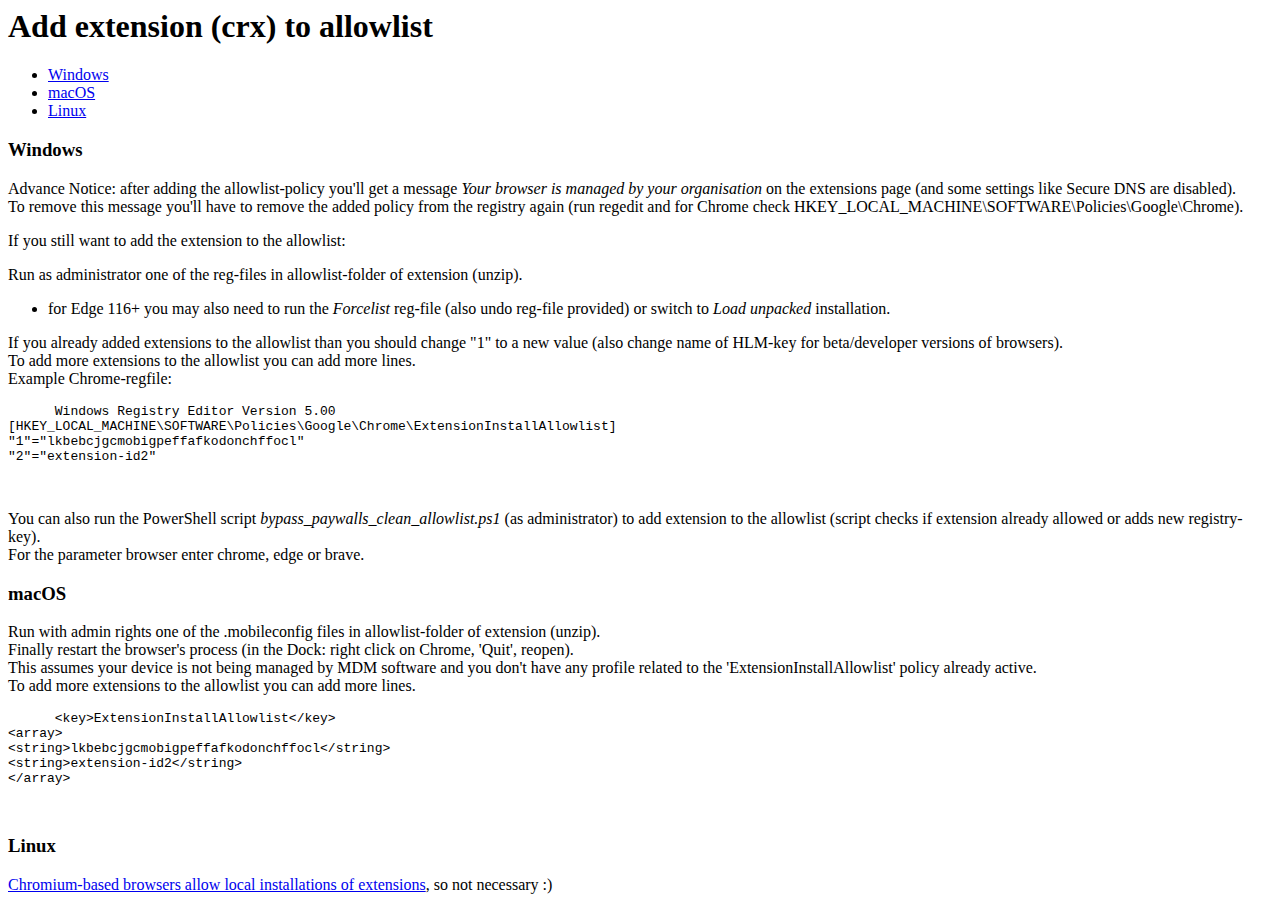
<file: scraper_assistant/allowlist/README.html>
<!DOCTYPE html []>
<html>
  <head>
    <meta charset="UTF-8" />
    <meta name="author" content="MarkdownViewer++" />
    <title>README.md</title>
    <style type="text/css">
            
/* Avoid page breaks inside the most common attributes, especially for exports (i.e. PDF) */
td, h1, h2, h3, h4, h5, p, ul, ol, li {
    page-break-inside: avoid; 
}

        </style>
  </head>
  <body>
    <h1 id="add-extension-crx-to-allowlist">Add extension (crx) to allowlist</h1>
    <ul>
      <li>
        <a href="#windows">Windows</a>
      </li>
      <li>
        <a href="#macOS">macOS</a>
      </li>
      <li>
        <a href="#linux">Linux</a>
      </li>
    </ul>
    <h3 id="windows">Windows</h3>
    <p>Advance Notice: after adding the allowlist-policy you'll get a message <em>Your browser is managed by your organisation</em> on the extensions page (and some settings like Secure DNS are disabled).<br />
To remove this message you'll have to remove the added policy from the registry again (run regedit and for Chrome check HKEY_LOCAL_MACHINE\SOFTWARE\Policies\Google\Chrome).</p>
    <p>If you still want to add the extension to the allowlist:</p>
    <p>Run as administrator one of the reg-files in allowlist-folder of extension (unzip).</p>
    <ul>
      <li>for Edge 116+ you may also need to run the <em>Forcelist</em> reg-file (also undo reg-file provided) or switch to <em>Load unpacked</em> installation.</li>
    </ul>
    <p>If you already added extensions to the allowlist than you should change "1" to a new value (also change name of HLM-key for beta/developer versions of browsers).<br />
To add more extensions to the allowlist you can add more lines.<br />
Example Chrome-regfile:</p>
    <pre>
      <code>Windows Registry Editor Version 5.00  
[HKEY_LOCAL_MACHINE\SOFTWARE\Policies\Google\Chrome\ExtensionInstallAllowlist]  
"1"="lkbebcjgcmobigpeffafkodonchffocl"
"2"="extension-id2"
</code>
    </pre>
    <p>You can also run the PowerShell script <em>bypass_paywalls_clean_allowlist.ps1</em> (as administrator) to add extension to the allowlist (script checks if extension already allowed or adds new registry-key).<br />
For the parameter browser enter chrome, edge or brave.</p>
    <h3 id="macos">macOS</h3>
    <p>Run with admin rights one of the .mobileconfig files in allowlist-folder of extension (unzip).<br />
Finally restart the browser's process (in the Dock: right click on Chrome, 'Quit', reopen).<br />
This assumes your device is not being managed by MDM software and you don't have any profile related to the 'ExtensionInstallAllowlist' policy already active.<br />
To add more extensions to the allowlist you can add more lines.</p>
    <pre>
      <code>&lt;key&gt;ExtensionInstallAllowlist&lt;/key&gt;
&lt;array&gt;
&lt;string&gt;lkbebcjgcmobigpeffafkodonchffocl&lt;/string&gt;
&lt;string&gt;extension-id2&lt;/string&gt;
&lt;/array&gt;
</code>
    </pre>
    <h3 id="linux">Linux</h3>
    <p>
      <a href="https://developer.chrome.com/docs/extensions/mv3/hosting/#hosting">Chromium-based browsers allow local installations of extensions</a>, so not necessary :)</p>
  </body>
</html>
</file>
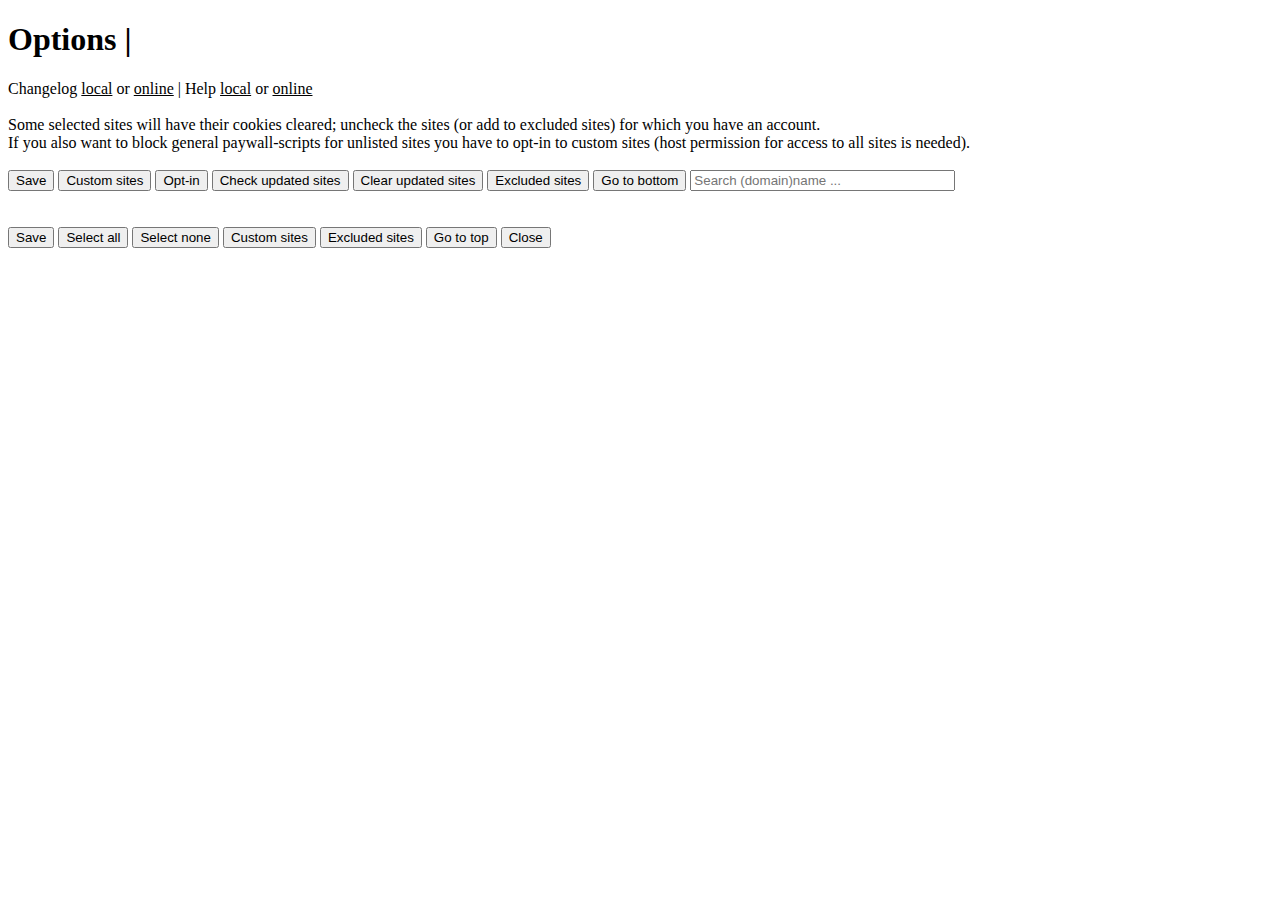
<file: scraper_assistant/options/options.html>
<!DOCTYPE html>
<html>
<head>
  <meta charset="utf-8">
  <meta name="viewport" content="width=device-width, initial-scale=1">
  <title>Bypass Paywalls Clean Options</title>
  <link rel="stylesheet" href="options_all.css"/>
</head>
<body>
  <h1 id="top">Options | <small><span id="version"></span><br><span id="version_new"></span></small></h1>
  Changelog <a href="/changelog.txt" target="_blank">local</a> or <a href="https://gitflic.ru/project/magnolia1234/bypass-paywalls-chrome-clean/blob/raw?file=changelog.txt" target="_blank">online</a>
  | Help <a href="/Readme.html" target="_blank">local</a> or <a href="https://gitflic.ru/project/magnolia1234/bypass-paywalls-chrome-clean" target="_blank">online</a>
  <div style="width:90%;">
    <br>Some selected sites will have their cookies cleared; uncheck the sites (or add to excluded sites) for which you have an account.<br>
    If you also want to block general paywall-scripts for unlisted sites you have to opt-in to custom sites (host permission for access to all sites is needed).
    <!-- To view some sites (check list) a necessary cookie has to be set (enable this in opt-in). -->
  </div>
  <br>
  <div style='float:left'>
    <small><button id="save_top">Save</button></small>
    <small><button><a href="options_custom.html" style="text-decoration:none;color:inherit">Custom sites</a></button></small>
    <small><button><a href="optin/opt-in.html" style="text-decoration:none;color:inherit">Opt-in</a></button></small>
    <small><button id="check_sites_updated">Check updated sites</button></small>
    <small><button id="clear_sites_updated">Clear updated sites</button></small>
    <small><button><a href="options_excluded.html" style="text-decoration:none;color:inherit">Excluded sites</a></button></small>
    <small><button><a href="#save" style="text-decoration:none;color:inherit">Go to bottom</a></button></small>
    <input id="search" type="text" size="30" placeholder="Search (domain)name ...">
  </div>
  <div style="clear:both;"></div>
  <strong style="color:red;"><div id="perm-custom"></div></strong>
  <strong style="color:red;"><div id="nofix"></div></strong>
  <div style="clear:both;"></div>
  <br>
  <div id="status_top"></div>
  <div id='bypass_sites'></div>
  <br>
  <div id="status"></div>
  <div id="error"></div>
  <span style='float:left;padding-bottom:50px'>
    <button id="save">Save</button>
    <button id="select-all">Select all</button>
    <button id="select-none">Select none</button>
    <button><a href="options_custom.html" style="text-decoration:none;color:inherit">Custom sites</a></button>
    <button><a href="options_excluded.html" style="text-decoration:none;color:inherit">Excluded sites</a></button>
    <button><a href="#top" style="text-decoration:none;color:inherit">Go to top</a></button>
    <button id="button-close">Close</button>
  </span>
  <script src="../sites.js"></script>
  <script src="options.js"></script>
  <script src="version.js"></script>
</body>
</html>
</file>
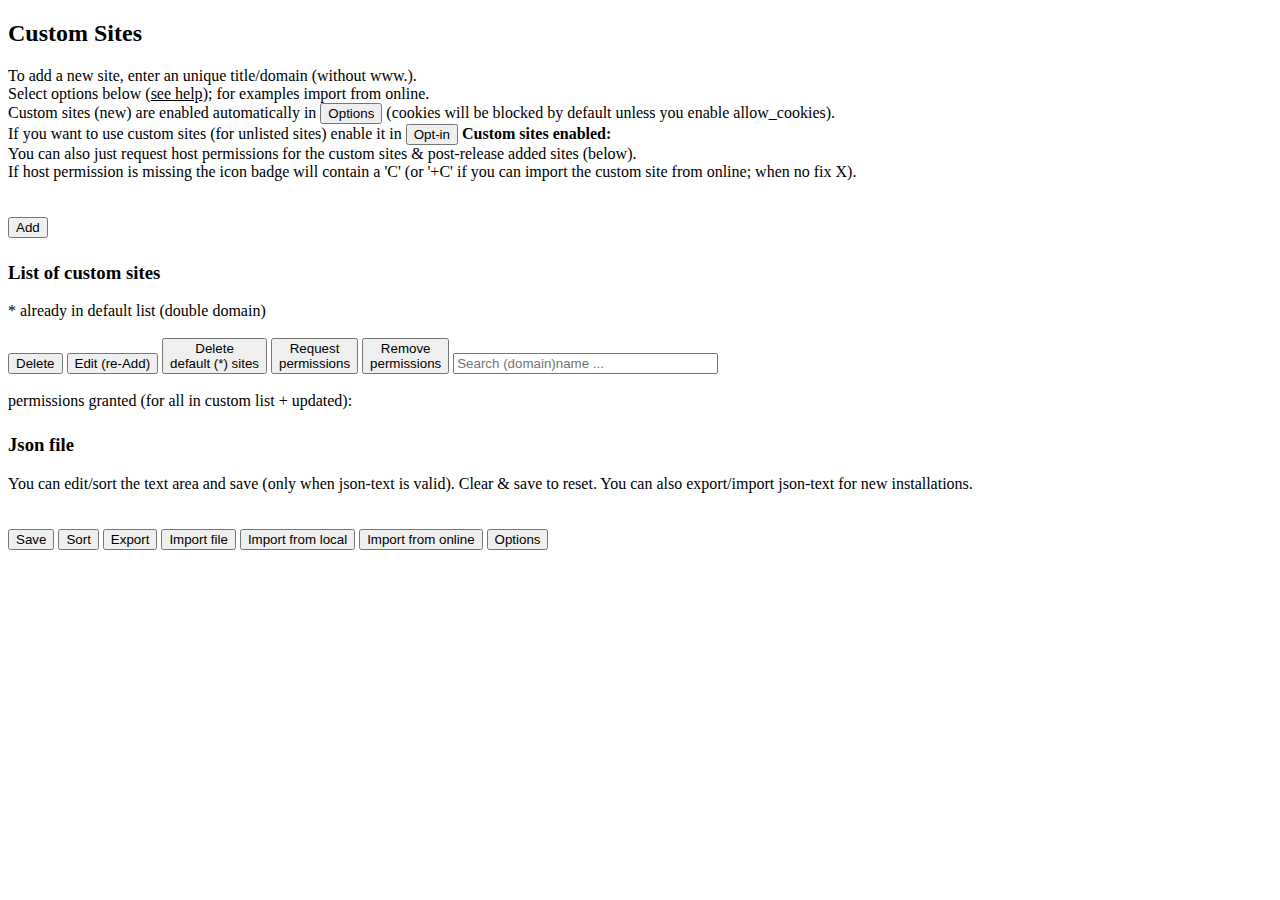
<file: scraper_assistant/options/options_custom.html>
<!DOCTYPE html>
<html>
<head>
  <meta charset="utf-8">
  <meta name="viewport" content="width=device-width, initial-scale=1">
  <title>Bypass Paywalls Clean Options Custom</title>
  <link rel="stylesheet" href="options_all.css"/>
</head>
<body>
  <h2>Custom Sites</h2>
  <div id="custom-update"></div>
  <div style="width:90%;">
    To add a new site, enter an unique title/domain (without www.).<br>
    Select options below (<a href="/README.html#add-custom-site" target="_blank">see help</a>); for examples import from online.<br>
    Custom sites (new) are enabled automatically in <small><button><a href="options.html" style="text-decoration:none;color:inherit">Options</a></button></small> (cookies will be blocked by default unless you enable allow_cookies).<br>
    If you want to use custom sites (for unlisted sites) enable it in <small><button><a href="optin/opt-in.html" style="text-decoration:none;color:inherit">Opt-in</a></button></small>
    <strong>Custom sites enabled: <span id="custom-enabled"></span></strong><br>
    You can also just request host permissions for the custom sites & post-release added sites (below).<br>
    If host permission is missing the icon badge will contain a 'C' (or '+C' if you can import the custom site from online; when no fix X).
    <br><br>
  </div>
  <div id='add_site'></div>
    <br>
  <div id="status_add"></div>
  <span style='float:left;padding-bottom:5px'>
    <button id="add">Add</button>
  </span>
  <div style="clear:both;"></div>
  <div>
    <h3>List of custom sites</h3>
     * already in default list (double domain)
    <br>
  </div>
  <div id='custom_sites'></div>
    <br>
  <div id="status_delete"></div>
  <span style='float:left;padding-bottom:5px'>
    <button id="delete">Delete</button>
    <button id="edit">Edit (re-Add)</button>
    <button id="delete_default">Delete<br>default (*) sites</button>
    <button id="perm_request">Request<br>permissions</button>
    <button id="perm_remove">Remove<br>permissions</button>
    <input id="search" type="text" size="30" placeholder="Search (domain)name ..."><br><br>
    permissions granted (for all in custom list + updated): <strong><span id="perm-custom"></span></strong>
  </span>
  <div style="clear:both;"></div>
  <div style="width:90%;">
    <h3>Json file</h3>
    You can edit/sort the text area and save (only when json-text is valid). 
    Clear & save to reset. You can also export/import json-text for new installations.
  </div>
  <br>
  <div id='bypass_sites'></div>
    <br>
  <div id="status"></div>
  <div id="error"></div>
  <span style='float:left;padding-bottom:50px'>
    <button id="save">Save</button>
    <button id="sort">Sort</button>
    <button id="export">Export</button>
    <button id="import">Import file</button>
    <button id="import_local">Import from local</button>
    <button id="import_online">Import from online</button>
    <input type="file" id="importInput" accept=".txt, .json" style="display:none"/>
    <button><a href="options.html" style="text-decoration:none;color:inherit">Options</a></button>
  </span>

 <script src="../sites.js"></script>
 <script src="options_custom.js"></script>
</body>
</html>
</file>
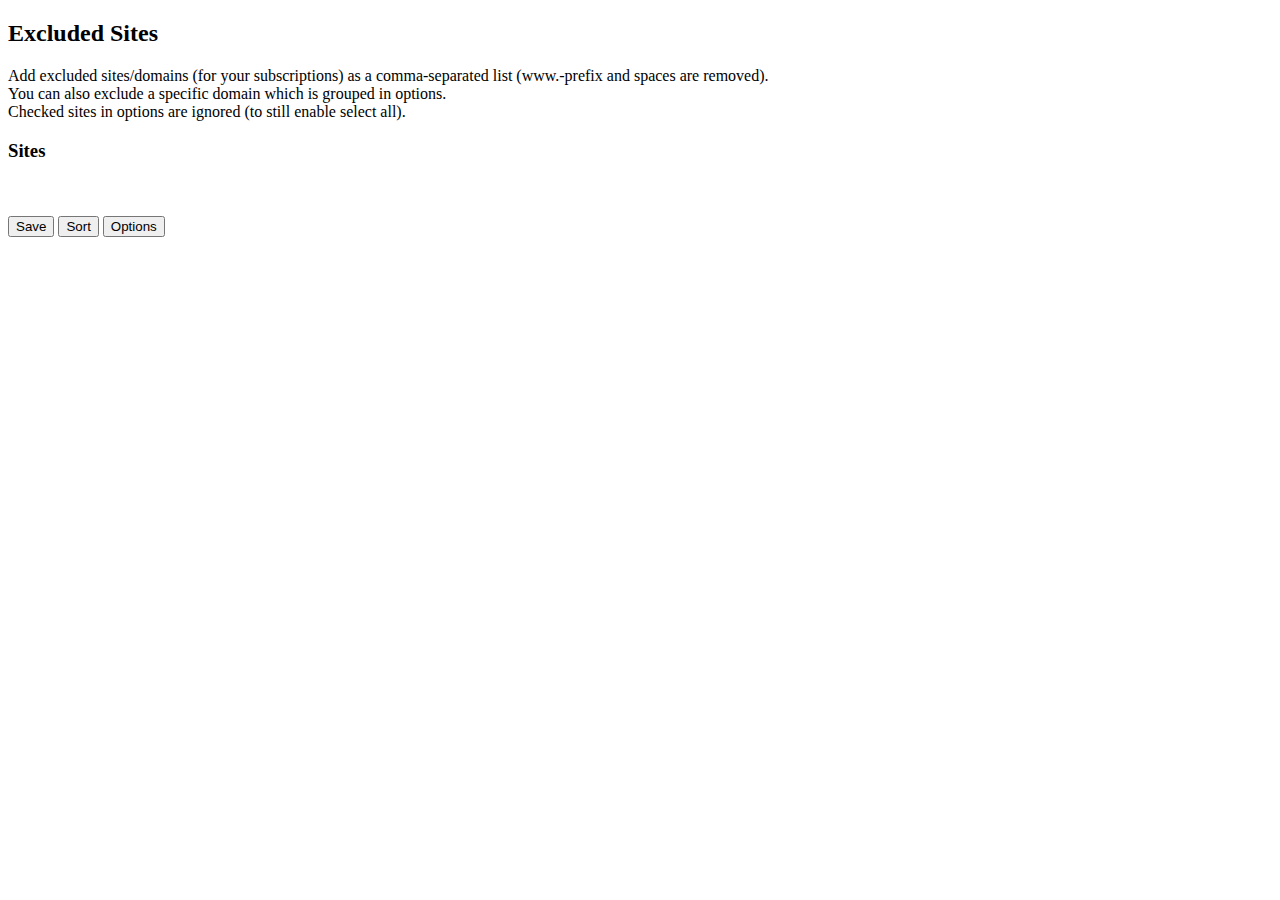
<file: scraper_assistant/options/options_excluded.html>
<!DOCTYPE html>
<html>
<head>
  <meta charset="utf-8">
  <meta name="viewport" content="width=device-width, initial-scale=1">
  <title>Bypass Paywalls Clean Options Excluded</title>
  <link rel="stylesheet" href="options_all.css"/>
</head>
<body>
  <h2>Excluded Sites</h2>
  <div style="width:90%;">
    Add excluded sites/domains (for your subscriptions) as a comma-separated list (www.-prefix and spaces are removed).<br>
    You can also exclude a specific domain which is grouped in options.<br>
    Checked sites in options are ignored (to still enable select all).<br>
  </div>
  <div style="clear:both;"></div>
  <div style="width:90%;">
    <h3>Sites</h3>
  </div>
  <br>
  <div id='excluded_sites'></div>
    <br>
  <div id="status"></div>
  <div id="error"></div>
  <span style='float:left;padding-bottom:50px'>
    <button id="save">Save</button>
    <button id="sort">Sort</button>
    <button><a href="options.html" style="text-decoration:none;color:inherit">Options</a></button>
  </span>

 <script src="options_excluded.js"></script>
</body>
</html>
</file>
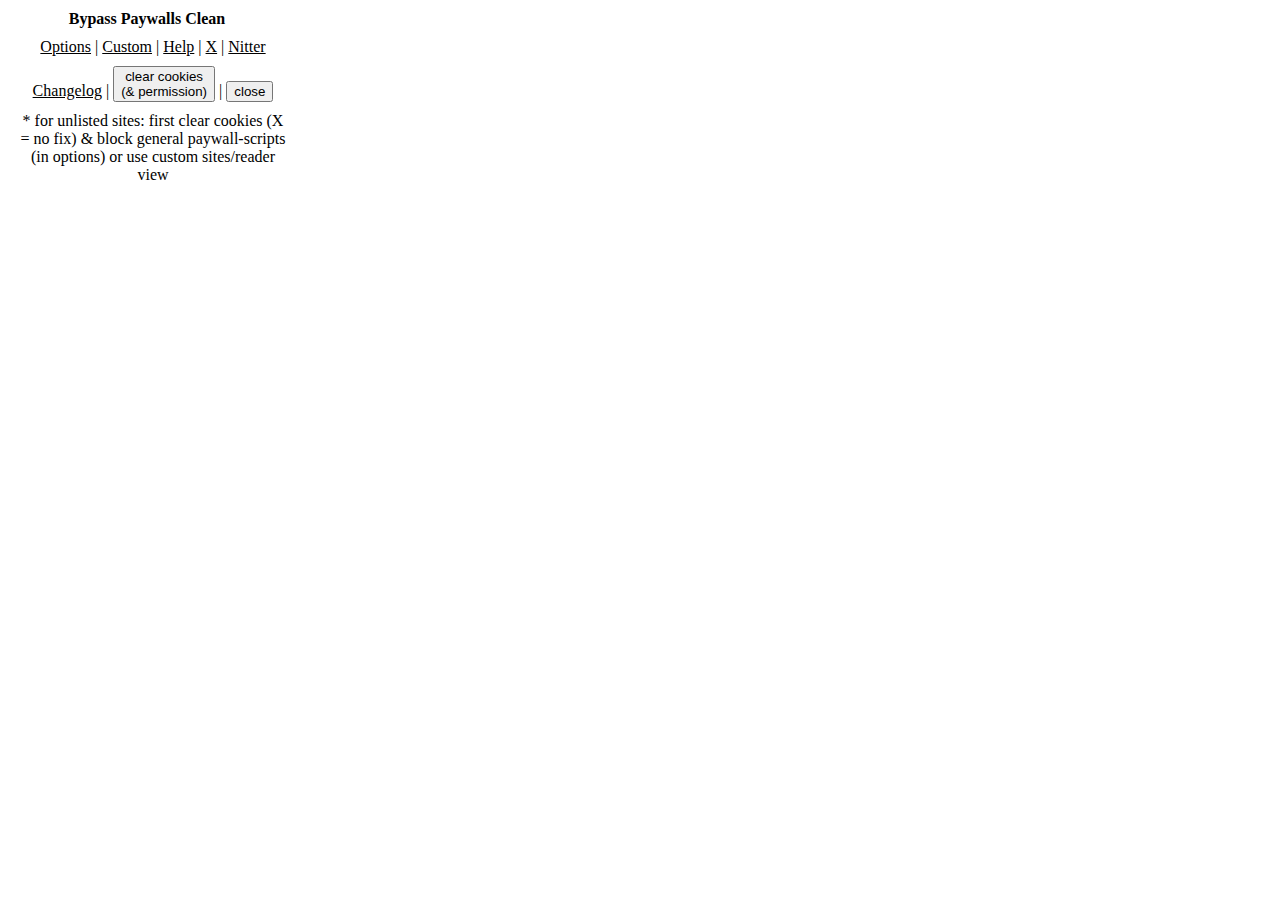
<file: scraper_assistant/options/popup.html>
<!DOCTYPE html>
<html>
<head>
  <meta charset="utf-8">
  <meta name="viewport" content="width=device-width, initial-scale=1">
  <link rel="stylesheet" href="options_all.css"/>
  <link rel="stylesheet" href="popup_switch.css"/>
  <style>
    body {
      text-align: center;
    }
    div {
      margin: 10px;
    }
  </style>
</head>
<body style="width:290px">
<div><strong>Bypass Paywalls Clean <span id="version"></span></strong><span id="site_switch_span">&nbsp;&nbsp;</span></div>
<div><a href="options.html" target="_blank">Options</a> |
<a href="options_custom.html" target="_blank">Custom</a> |
<a href="/README.html" target="_blank">Help</a> |
<a href="https://x.com/Magnolia1234B" target="_blank">X</a> |
<a href="https://xcancel.com/Magnolia1234B" target="_blank">Nitter</a></div>
<div><a href="https://gitflic.ru/project/magnolia1234/bypass-paywalls-chrome-clean/blob/raw?file=changelog.txt" target="_blank">Changelog</a> |
<button id="clear_cookies" title="clear cookies (and local storage) for current site">clear cookies<br>(& permission)</button> |
<button id="button-close" title="close popup">close</button></div>
<div><span id="version_new"></span></div>
<div><span>* for unlisted sites: first clear cookies (X = no fix) & block general paywall-scripts (in options) or use custom sites/reader view</span></div>
<div><span id="archive"></span></div>
<script id="popup" src="version.js"></script>
<script src="popup.js"></script>
</body>
</html>
</file>
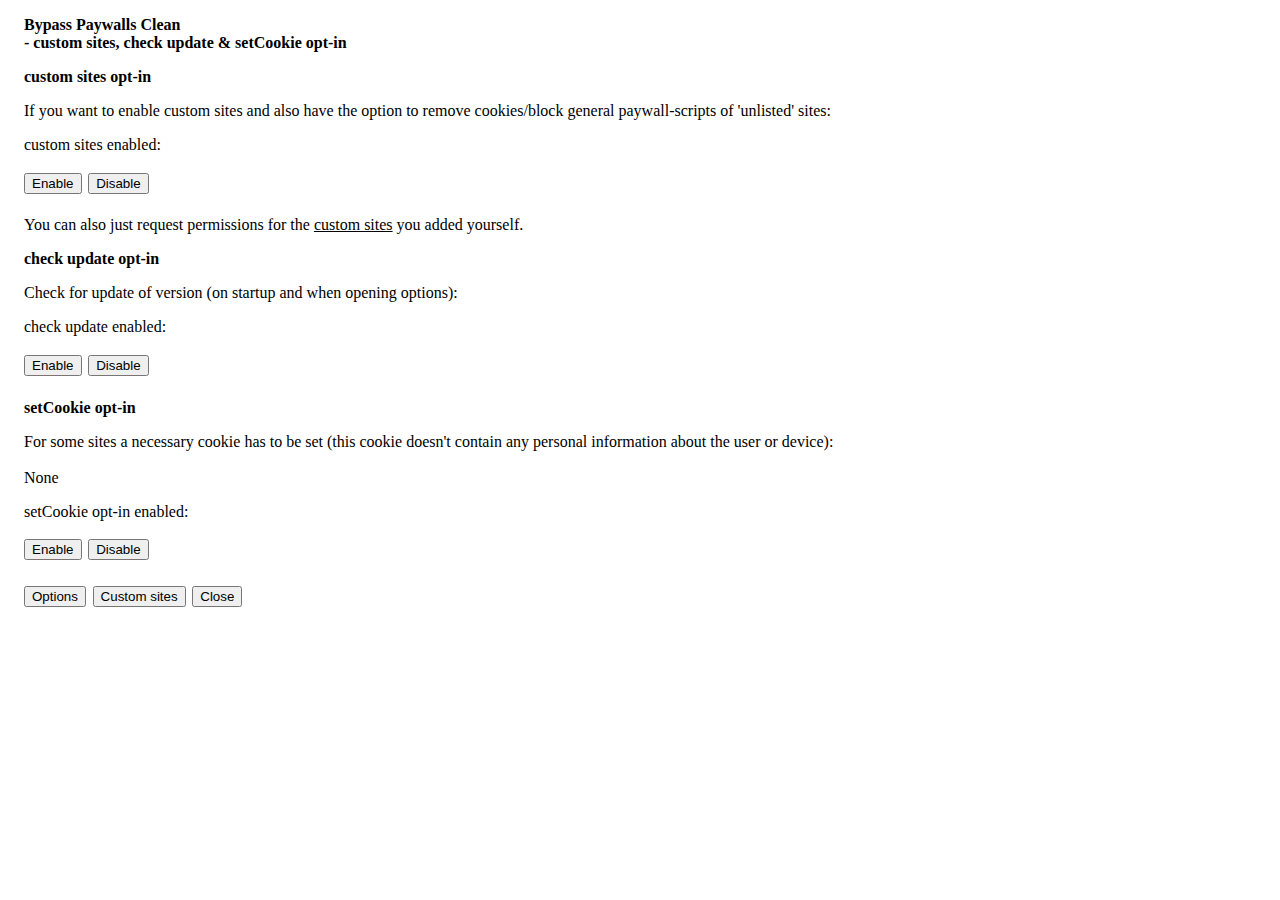
<file: scraper_assistant/options/optin/opt-in.html>
<!DOCTYPE html>

<html>
  <head>
    <meta charset="utf-8">
    <meta name="viewport" content="width=device-width, initial-scale=1">
    <title>Bypass Paywalls Clean (custom sites, check update & setCookie opt-in)</title>
    <link rel="stylesheet" href="../options_all.css"/>
    <link rel="stylesheet" href="opt-in.css"/>
    <script src="opt-in.js"></script>
  </head>

  <body>
    <div>
      <p><strong>Bypass Paywalls Clean<br> - custom sites, check update & setCookie opt-in</strong></p>
      </div>
    </div>
    <div id="custom-prompt">
      <p><strong>custom sites opt-in</strong></p>
      <p>If you want to enable custom sites and also have the option to remove cookies/block general paywall-scripts of 'unlisted' sites:</br>
      <p>custom sites enabled: <span id="custom-enabled"></span></p>
      <div id="custom-container">
        <button id="custom-enable">Enable</button>
        <button id="custom-disable">Disable</button>
        <span id="mv3-remove-perm-msg" style="color: red;">
      </div>
      <p>You can also just request permissions for the <a href="../options_custom.html">custom sites</a> you added yourself.</p>
    </div>
    <div id="update-prompt">
      <p><strong>check update opt-in</strong></p>
      <p>Check for update of version (on startup and when opening options):</br>
      <p>check update enabled: <span id="update-enabled"></span></p>
      <div id="update-container">
        <button id="update-enable">Enable</button>
        <button id="update-disable">Disable</button>
      </div>
    </div>
    <div id="opt-in-prompt">
      <p><strong>setCookie opt-in</strong></p>
      <p>For some sites a necessary cookie has to be set (this cookie doesn't contain any personal information about the user or device):<br><br>
      None</p>
      <p>setCookie opt-in enabled: <span id="opt-in-enabled"></span></p>
      <div id="optin-container">
        <button id="optin-enable">Enable</button>
        <button id="optin-disable">Disable</button>
    </div>
	<p>
  <div style='float:left;padding-bottom:50px'>
    <small><button><a href="../options.html" style="text-decoration:none;color:inherit">Options</a></button></small>
    <small><button><a href="../options_custom.html" style="text-decoration:none;color:inherit">Custom sites</a></button></small>
    <small><button id="button-close">Close</button></small>
  </div>
  </p>
  </body>

</html>
</file>
<file: scraper_assistant/options/options_all.css>
#bypass_sites label, #add_site label, #excluded_sites label {
  display: block;
}
body {
  font-size: 100%;
}
* {
  box-sizing: border-box;
}
a {
  color: black;
}
@media (prefers-color-scheme: dark) {
  html {
    color-scheme: dark;
  }
  body, button, a, input, select, textarea {
    background-color: #313131;
    color: #bfbfbf;
  }
}
</file>
<file: scraper_assistant/options/popup_switch.css>
.switch {
  position: relative;
  display: inline-block;
  width: 30px;
  height: 17px;
}

.switch input {
  opacity: 0;
  width: 0;
  height: 0;
}

.slider {
  position: absolute;
  cursor: pointer;
  top: 0;
  left: 0;
  right: 0;
  bottom: 0;
  background-color: blue;
  -webkit-transition: .4s;
  transition: .4s;
}

.slider:before {
  position: absolute;
  content: "";
  height: 13px;
  width: 13px;
  left: 2px;
  bottom: 2px;
  background-color: white;
  -webkit-transition: .4s;
  transition: .4s;
}

input:checked + .slider {
  background-color: red;
}

input:focus + .slider {
  box-shadow: 0 0 1px #2196F3;
}

input:checked + .slider:before {
  -webkit-transform: translateX(13px);
  -ms-transform: translateX(13px);
  transform: translateX(13px);
}

.slider.round {
  border-radius: 9px;
}

.slider.round:before {
  border-radius: 50%;
}
</file>
<file: scraper_assistant/options/optin/opt-in.css>
html, body {
  padding-left: 0.5em;
  padding-right: 0.5em;
}
button {
  margin: 0.2em 0.2em 0.5em 0;
}
</file>
